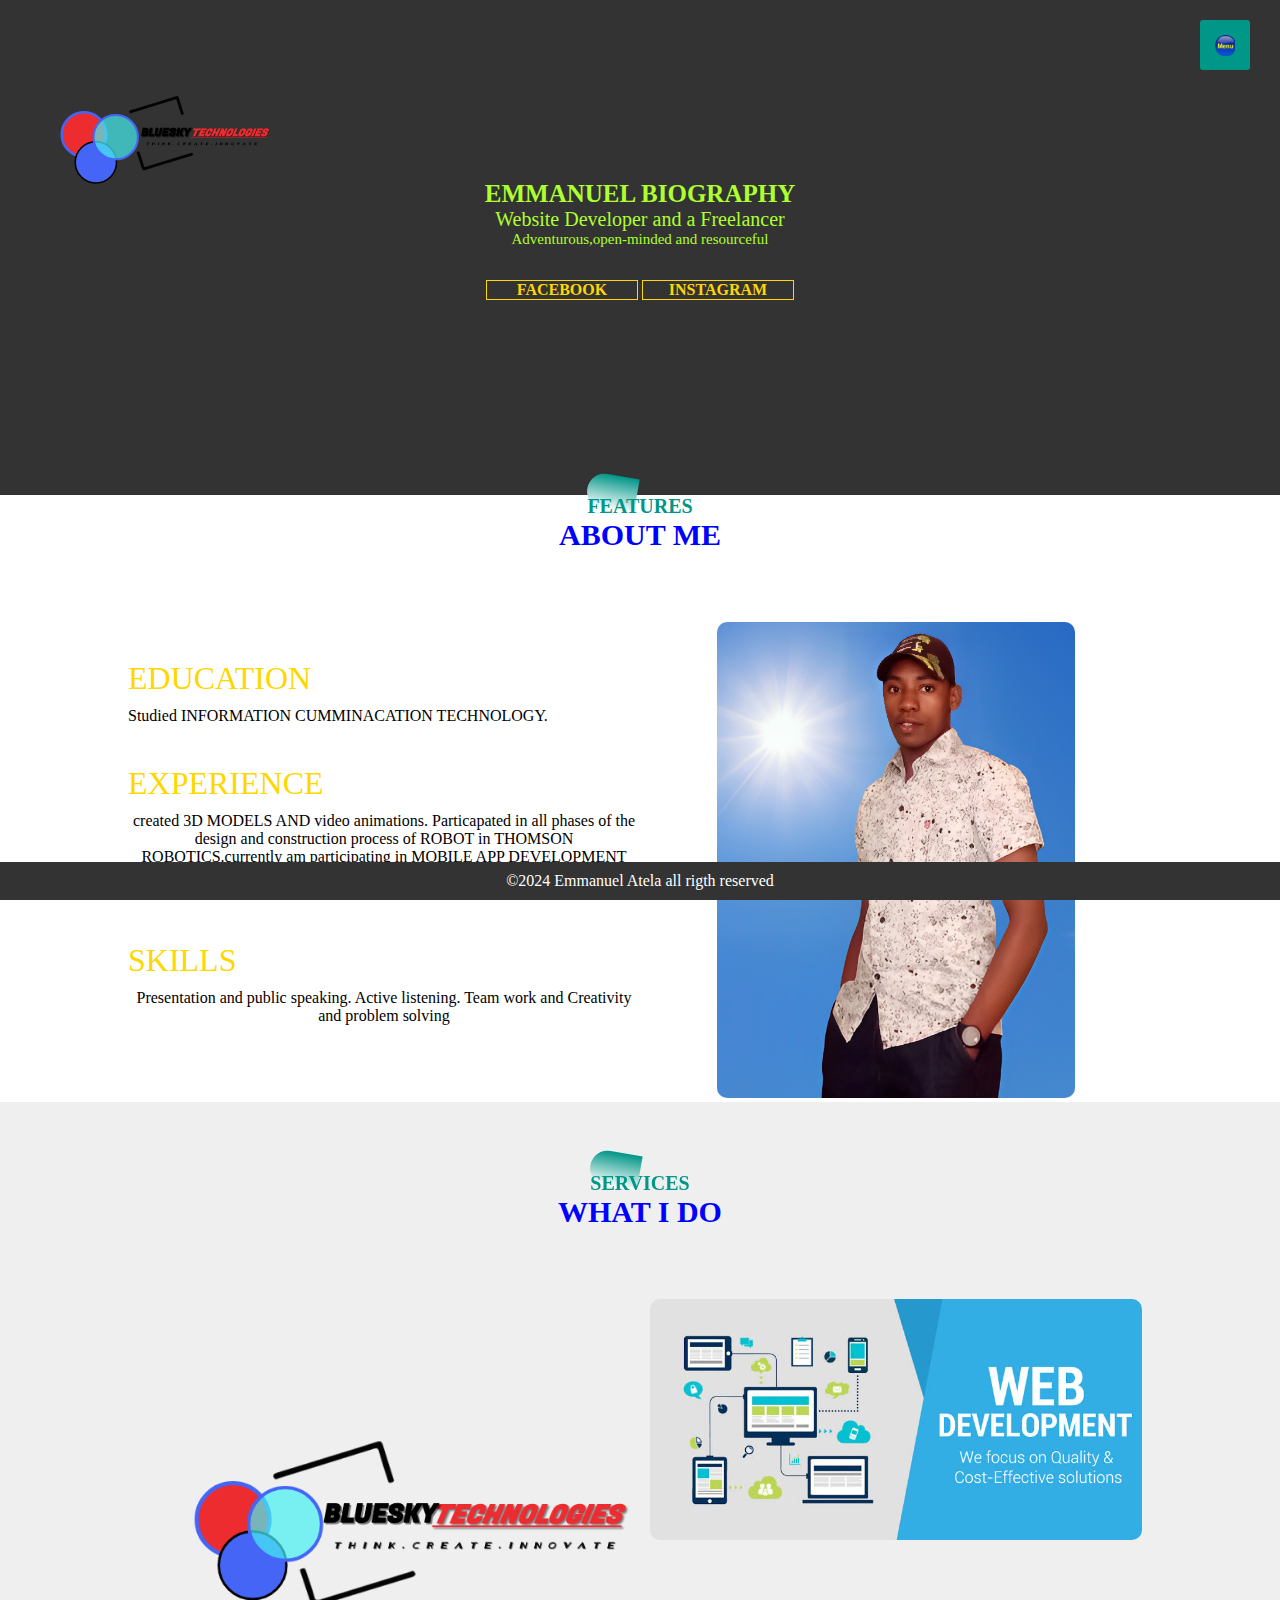
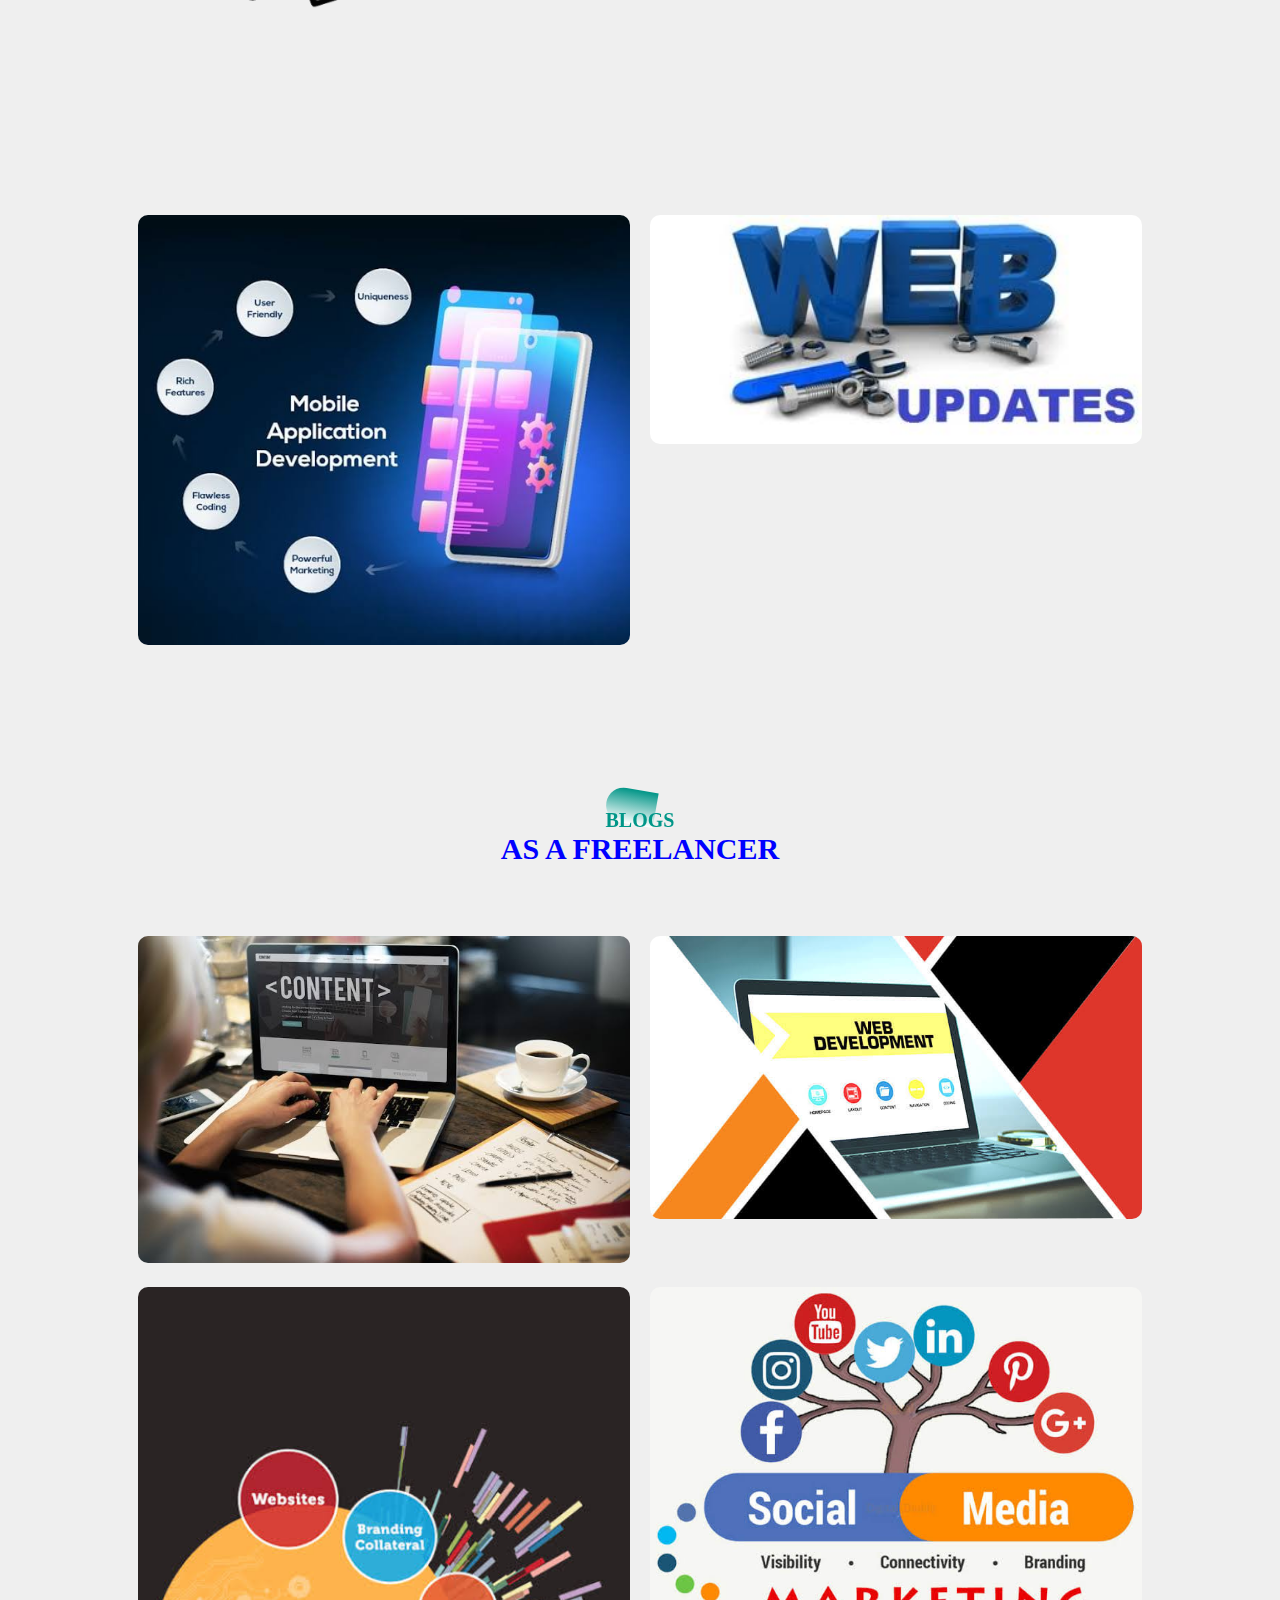
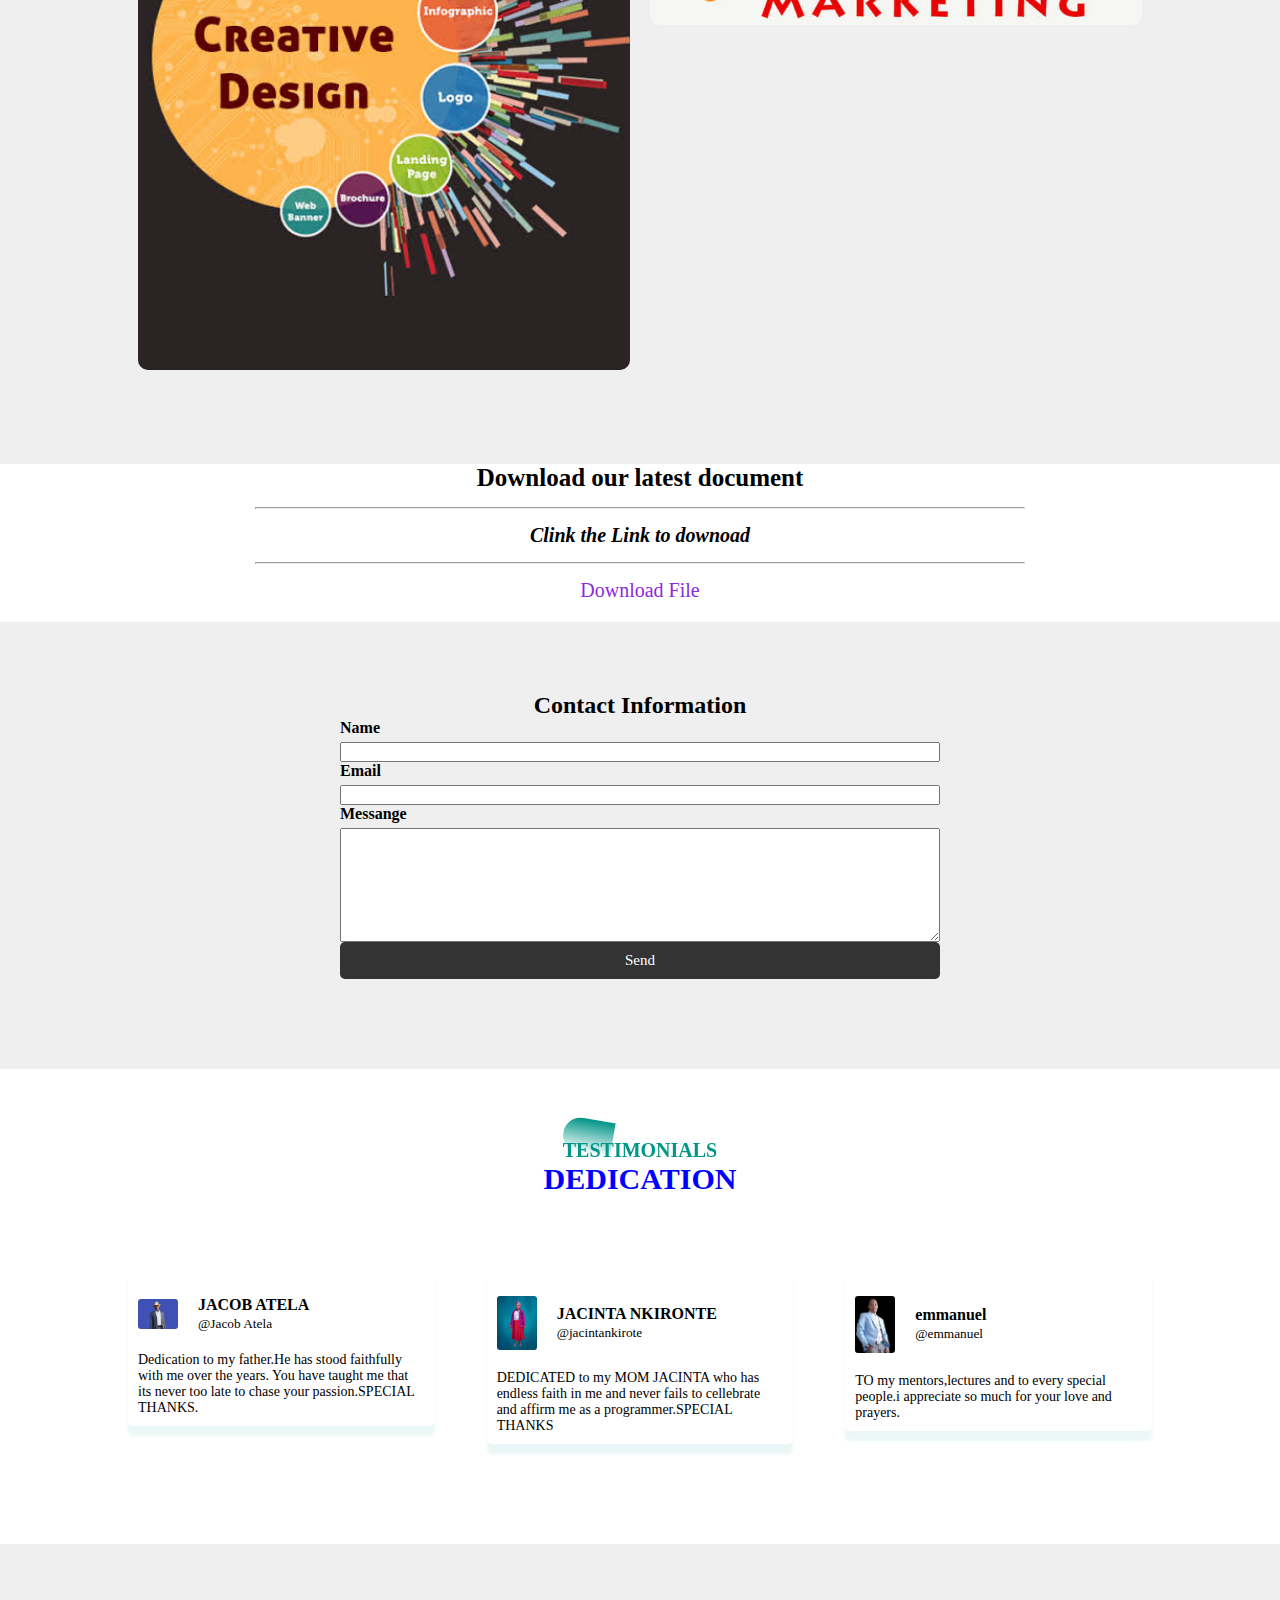
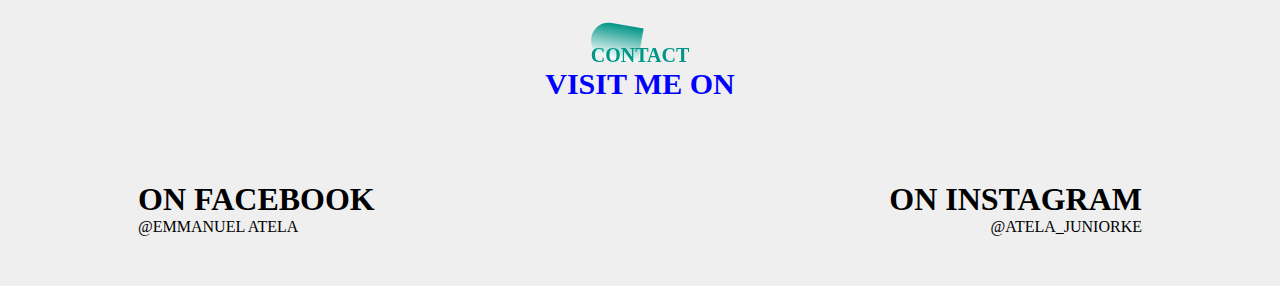
<file: index.html>
<!DOCTYPE html>
<html lang="en">
<head>
  <meta charset="UTF-8">
  <meta name="viewport" content="width=device-width, initial-scale=1.0">
  <meta name="description" content="welcome to official web page of Emmanuel Atela the C.E.O bluesky TECHNOLOGIES">
  <title>emmanuelmugambi.ac.ke</title>

  <link rel="preconnect" href="https://fonts.googleapis.com">
<link rel="preconnect" href="https://fonts.gstatic.com" crossorigin>
<link href="https://fonts.googleapis.com/css2?family=Poppins:ital,wght@0,100;0,200;0,300;0,400;0,500;0,600;0,700;0,800;0,900;1,100;1,200;1,300;1,400;1,500;1,600;1,700;1,800;1,900&family=Roboto:ital,wght@0,100;0,300;0,400;0,500;0,700;0,900;1,100;1,300;1,400;1,500;1,700;1,900&display=swap" rel="stylesheet">
  <link rel="stylesheet" href="styles.css">
</head>
<body>
  <section id="banner">
    <img src="images/blueskylogo.png" class="logo">
    <div class="banner-text">
      <h1>EMMANUEL BIOGRAPHY</h1>
      <h5>Website Developer and a Freelancer</h5>
      <p>Adventurous,open-minded and resourceful</p>
      <div class="banner-btn">
        <a href="https://www.facebook.com/jacob.junior.1238"><span></span>FACEBOOK</a>
        <a href="https://instagram.com/atela_juniorke?igshid=MzNlNGNkZWQ4Mg=="><span></span>INSTAGRAM</a>
      </div>
    </div>
</section>
<div id="sidenav">
  <nav>
    <ul>
      <li><a href="">HOME</a></li>
      <li><a href="    https://234bluesky.github.io/nuelcreation/index.html ">ABOUT</a></li>
      <li><a href="services.html">SERVICES</a></li>
      <li><a href="experience.html">EXPERIENCE</a></li>
        <li><a href="contact.html">CONTACT</a></ul>
    </ul>
  </nav>
</div>
<div id="menuBtn">
  <img src="images/menu.png" id="menu">
</div>


<section id="feature">
  <div class="title-text">
    <p>FEATURES</p>
    <h1>ABOUT ME</h1>
  </div>
<div class="feature-box">
  <div class="features">
    <h1>EDUCATION</h1>
    <div class="features-desc">
      <div class="features-icon">
        
      </div><i class="bi bi-archive-fill"></i>
      <div class="features-text">
        Studied INFORMATION CUMMINACATION TECHNOLOGY.
      </div>
    </div>
    <h1>EXPERIENCE</h1>
    <div class="features-desc">
      <div class="features-icon">
        
      </div><i class="bi bi-archive-fill"></i>
      <div class="features-text">
       created 3D MODELS AND video animations. 
        Particapated in all phases of the design and construction process of ROBOT in THOMSON ROBOTICS.currently  am participating in MOBILE APP DEVELOPMENT courtesy of BLUESKY TECHNOLOGIES.<br>The C.E.O  of BLUESKY TECHNOLOGIES<br/>
      </div>
    </div>
    <h1>SKILLS</h1>
    <div class="features-desc">
      <div class="features-icon">
        
      </div><i class="bi bi-archive-fill"></i>
      <div class="features-text">
        Presentation and public speaking.  Active listening.  Team work and Creativity and problem solving
      </div>
    </div>
  </div>   
<div class="features-img">
  <img src="images/me.png">
</div>
</div>
</section>



<section id="service">
  <div class="title-text">
    <p>SERVICES</p>
    <h1>WHAT  I  DO</h1>
  </div>
  <div class="service-box">
    <div class="single-service">
      <img src="images/bluesky.png">
      <div class="overlay"></div>
      <div class="service-desc">
        <h3>MOBILE APP DEVELOPMENT</h3>
        <hr>
        <p>Create,modify, and test code in software that simplifies development</p>
      </div>
    </div>
    <div class="single-service">
      <img src="images/webdev.jpeg">
      <div class="overlay"></div>
      <div class="service-desc">
        <h3>web development</h3>
        <hr>
        <p>I DESIGN, DEVELOP business websites and any other website as instructed by client</p>
      </div>
    </div>
    <div class="single-service">
      <img src="images/appdev.jpeg">
      <div class="overlay"></div>
      <div class="service-desc">
        <h3>MOBILE APP DEVELOPMENT</h3>
        <hr>
        <p>I design, code and develop mobile application</p>
      </div>
    </div>
    <div class="single-service">
      <img src="images/webupdate.jpeg">
      <div class="overlay"></div>
      <div class="service-desc">
        <h3>UPDATING</h3>
        <hr>
        <p>I update and expand existing programs.Test programs for errors and fix the faulty lines of a COMPUTER CODE</p>
      </div>
    </div>
  </div>
</section>






<section id="blogs">
    <div class="title-text">
      <p>BLOGS</p>
      <h1>AS A FREELANCER</h1>
    </div>
    <div class="blogs-box">
      <div class="blogs-service">
        <img src="blogs/content.jpeg">
        <div class="overlay"></div>
        <div class="blogs-desc">
          <h3>Writing and Contect Creation</h3>
          <hr>
          <p>Content Writing,copy writing.Technical writing,Editing and proofwriting and Gostwriting</p>
        </div>
      </div>
      <div class="blogs-service">
        <img src="blogs/webdevelopment.jpeg">
        <div class="overlay"></div>
        <div class="blogs-desc">
          <h3>Technology and Development</h3>
          <hr>
          <p>Web development,Virtual Assistant</p>
        </div>
      </div>
      <div class="blogs-service">
        <img src="blogs/creative.jpeg">
        <div class="overlay"></div>
        <div class="blogs-desc">
          <h3>Creative and Design</h3>
          <hr>
          <p>Doing Graphic designing,Web designing and Video Editing</p>
        </div>
      </div>
      <div class="blogs-service">
        <img src="blogs/social media.jpeg">
        <div class="overlay"></div>
        <div class="blogs-desc">
          <h3>Marketing and Social Media</h3>
          <hr>
          <p>Contect Marketing,Digital Marketing,S.E.O and Social Media Management</p>
        </div>
      </div>
    </div>
  </section>
<section id="get-doc">
    <div class="doc-title">
        <h1>Download our latest document</h1>
        <hr>
        <p> <i>Clink the Link to downoad</i></p>
        <hr>
        <a class="download-button" href="images/LIFE OF LIMITELESS POSSIBILITIES.pdf">Download File</a>
    </div>
</section>

<section id="contact">
    <h2>Contact Information</h2>
    <form id="contact-form">
        <label for="Name">Name</label>
        <input type="text"  id="Name" name="required">
    
        <label for="Email">Email</label>
        <input type="email"  id="Email" name="required">
    
        <label for="messange">Messange</label>
       <textarea id="messange" name="message" rows="7"required></textarea>
       <button type="submit">Send</button>
    </form>
    <p id="response-message"></p>
    </section>



<section id="testimonial">
  <div class="title-text">
    <p>TESTIMONIALS</p>
    <h1>DEDICATION</h1>
  </div>
  <div class="testimonial-raw">
    <div class="testimonial-col">
      <div class="user">
        <img src="images/dad (1).png">
        <div class="user-info">
          <h4>JACOB ATELA</h4>
          <small>@Jacob Atela</small>
        </div>
      </div>
      <p>Dedication to my father.He has stood faithfully with me over the years.
        You have taught me that its never too late to chase your passion.SPECIAL THANKS.
      </p>
    </div>
    <div class="testimonial-col">
      <div class="user">
        <img src="mom.png">
        <div class="user-info">
          <h4>JACINTA NKIRONTE</h4>
          <small>@jacintankirote</small>
        </div>
      </div>
      <p>DEDICATED to my MOM JACINTA who has endless faith in me and never fails to cellebrate
        and affirm me as a programmer.SPECIAL THANKS
      </p>
    </div>
    <div class="testimonial-col">
      <div class="user">
        <img src="images/banner.png">
        <div class="user-info">
          <h4>emmanuel</h4>
          <small>@emmanuel</small>
        </div>
      </div>
      <p>TO my mentors,lectures and to every special people.i appreciate so much
        for your love and prayers.
      </p>
    </div>
  </div>
</section>
<section id="footer">
<div class="title-text">
  <p>CONTACT</p>
  <h1>VISIT ME ON</h1>
</div>
<div class="footer-raw">
  <div class="footer-left">
    <h1>ON FACEBOOK</h1>
    <p>@EMMANUEL ATELA</p>
  </div>
  <div class="footer-right">
    <h1>ON INSTAGRAM</h1>
    <p>@ATELA_JUNIORKE</p>
  </div>
</div>
</section>

<footer>
    <p>&copy;2024 Emmanuel Atela all rigth reserved</p>
</footer>



  <script>
    var menuBtn =document.getElementById("menuBtn")
    var sidenav =document.getElementById("sidenav")
    var menu =document.getElementById("menu")
    sidenav.style.right = "-250px";
    menuBtn.onclick =function(){
      if (sidenav.style.right=="-250px"){
        sidenav.style.right="0";
      }
      else{
        sidenav.style.right ="-250px";
      }
        
      }


  </script>
</body>
</html>
</file>
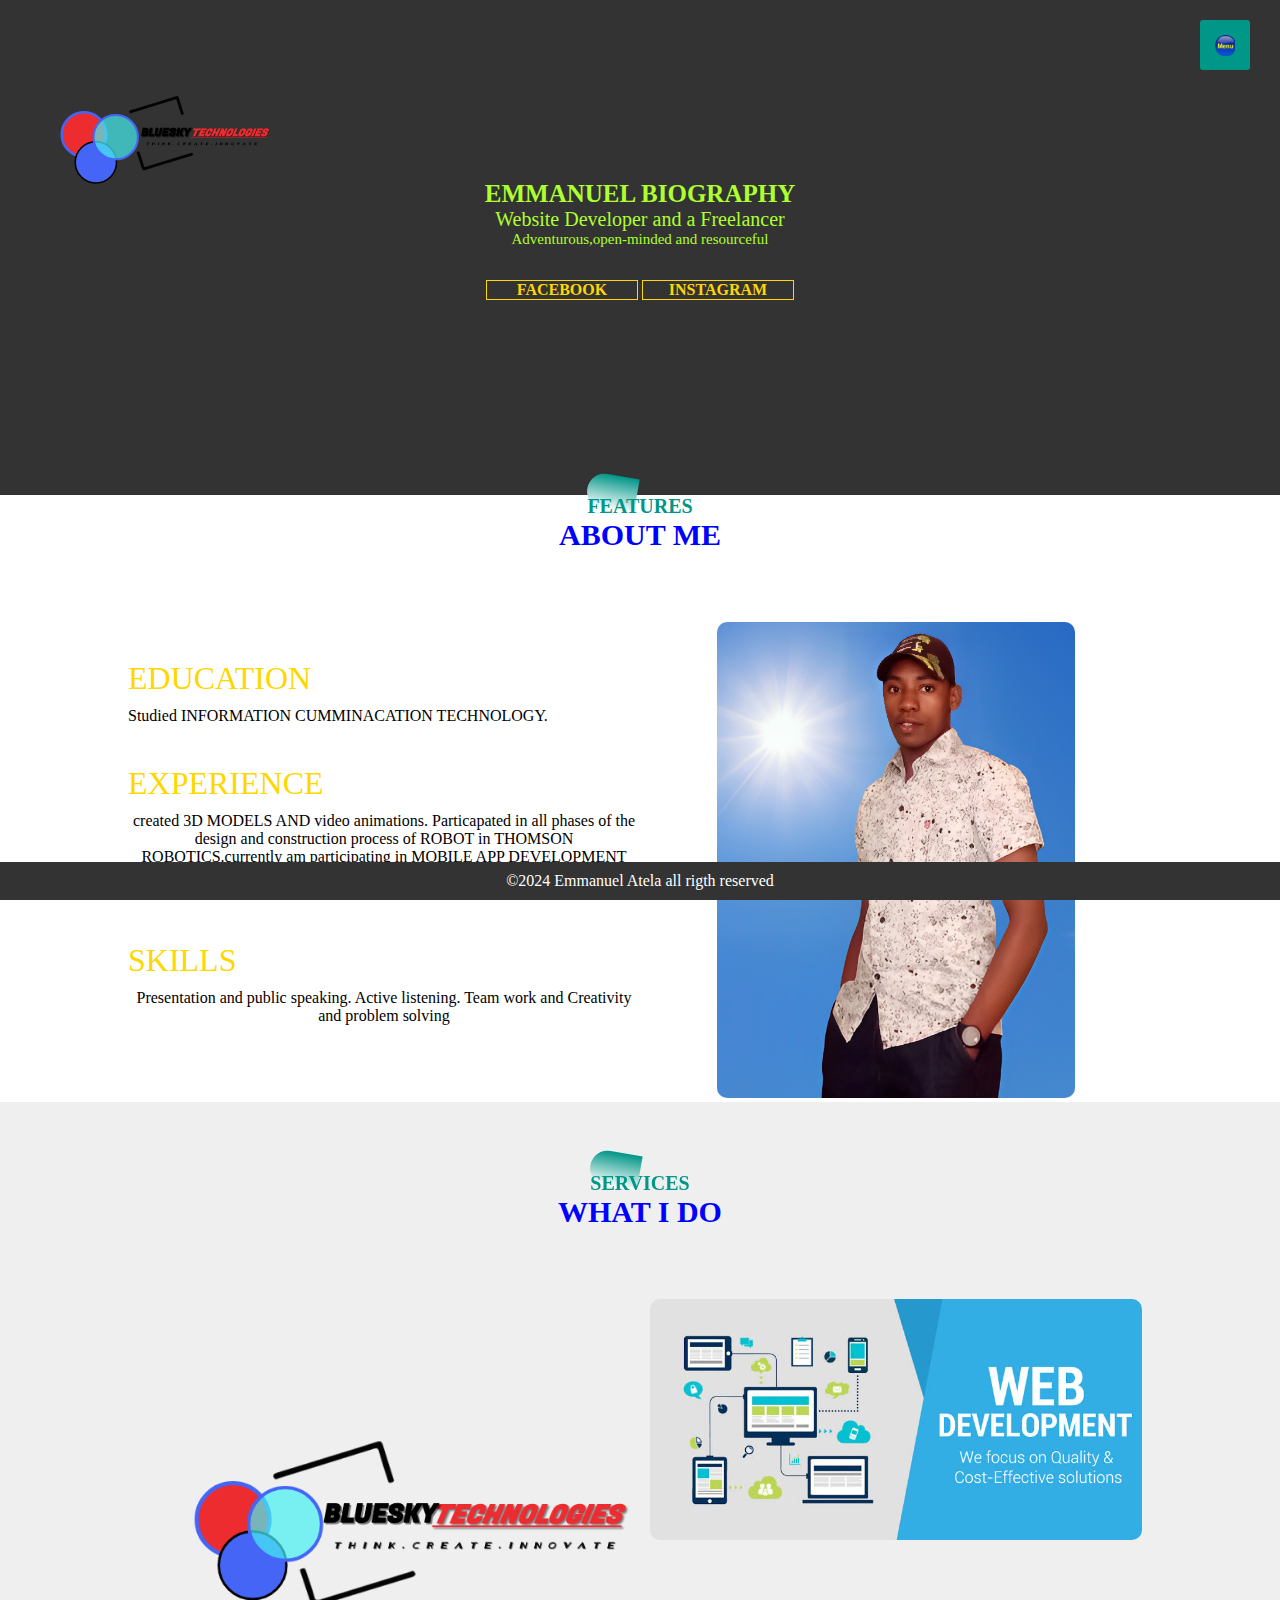
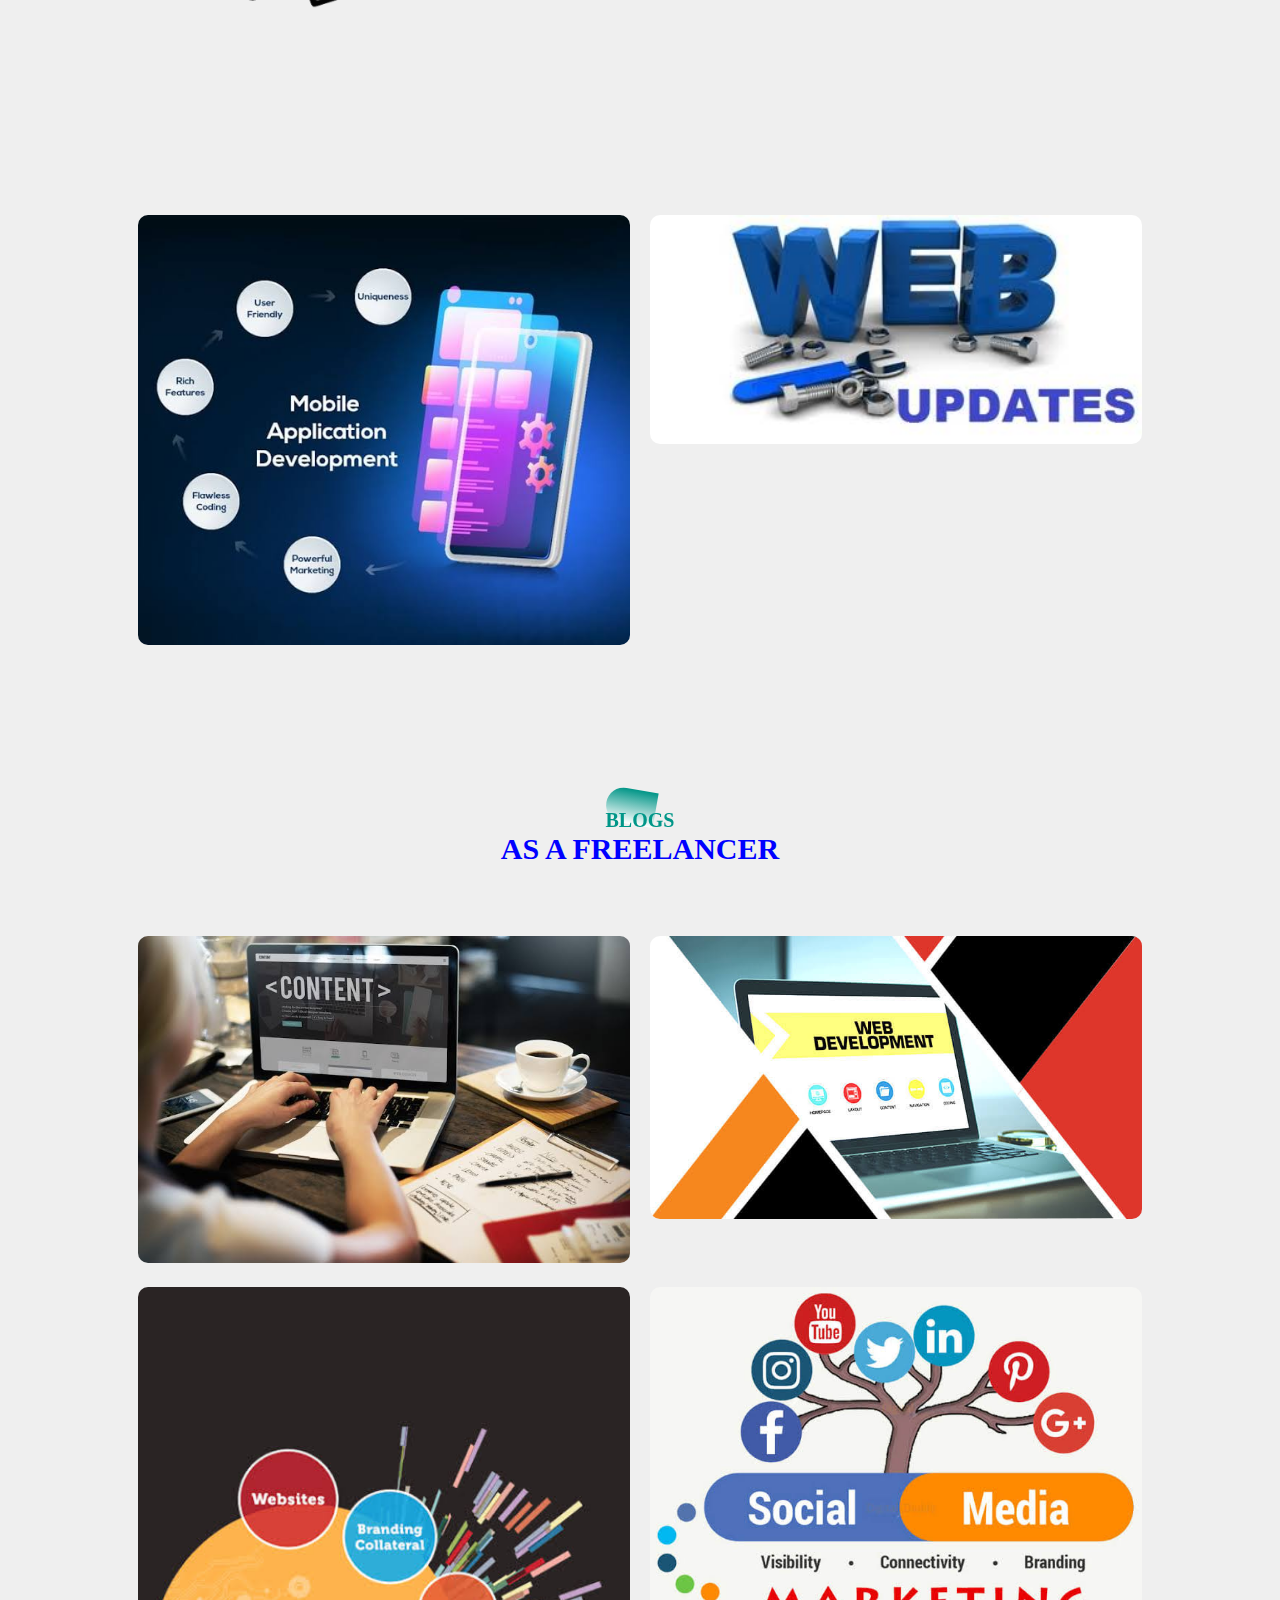
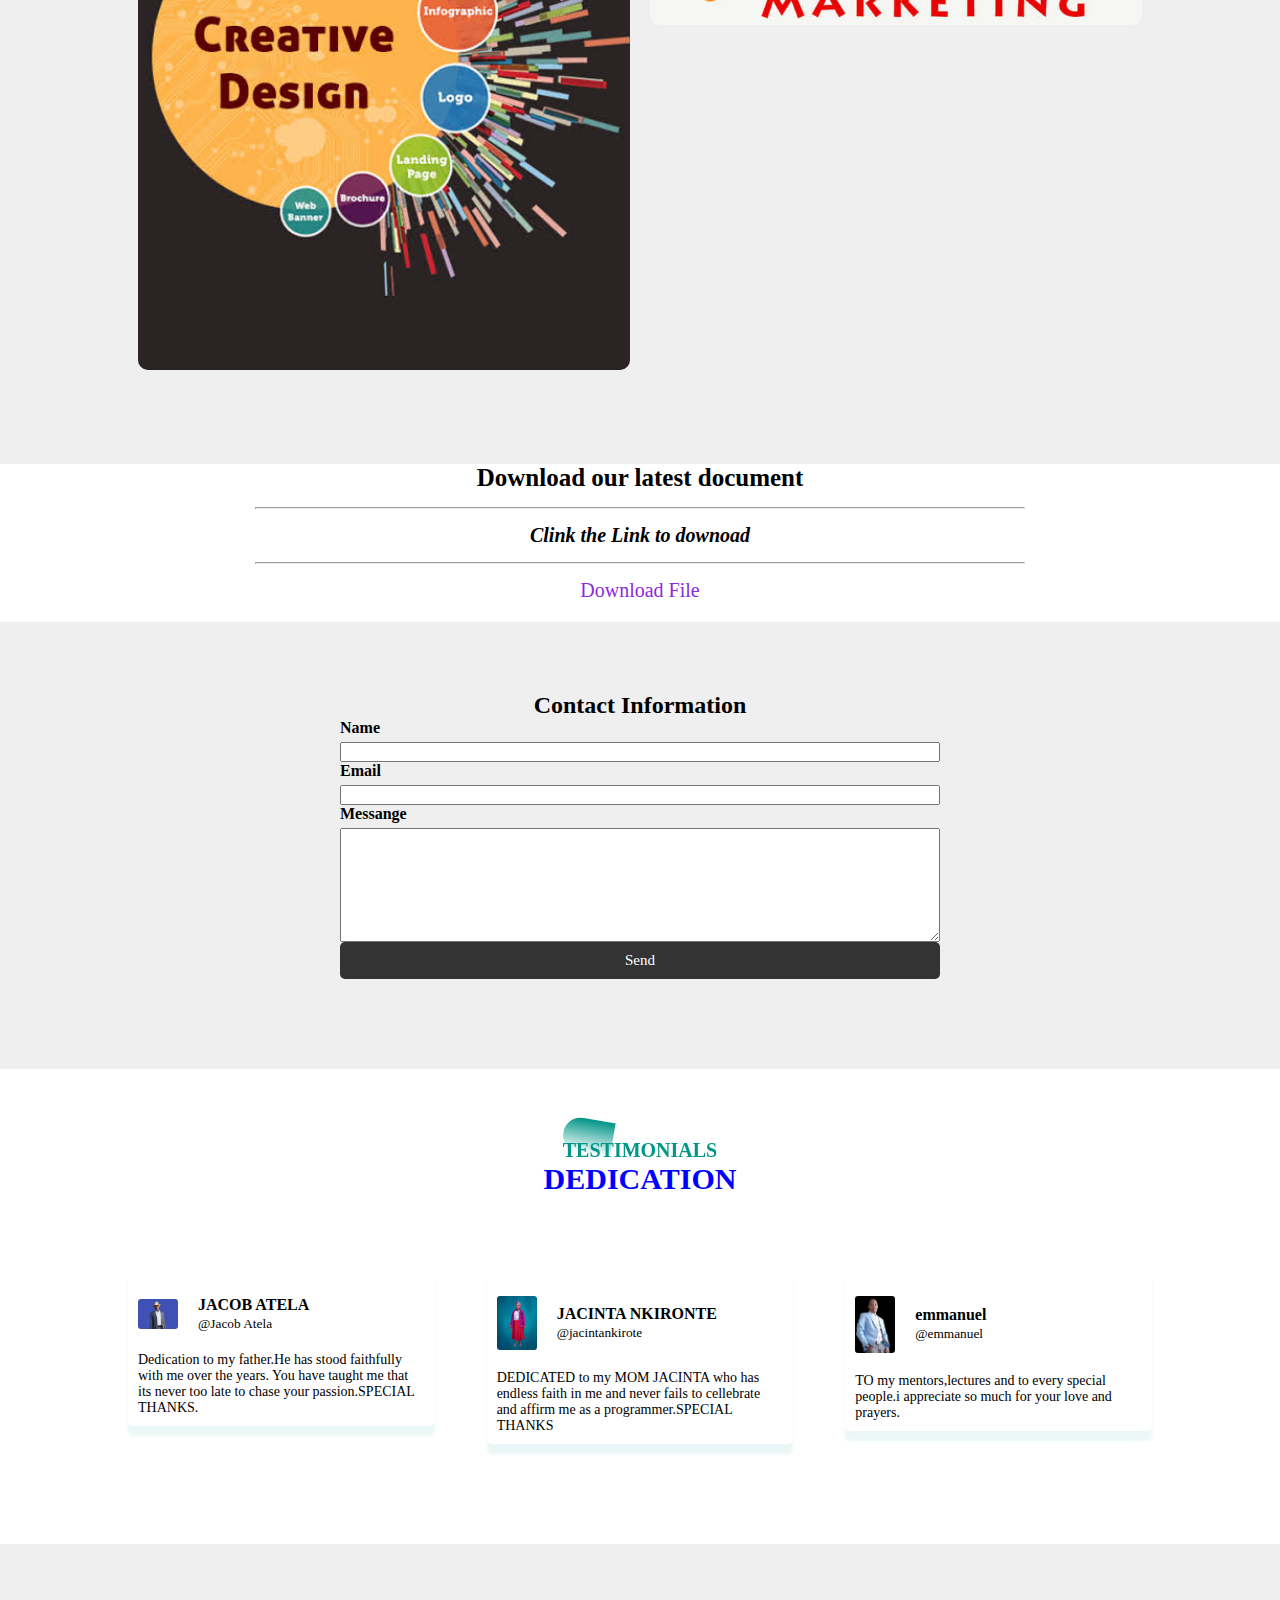
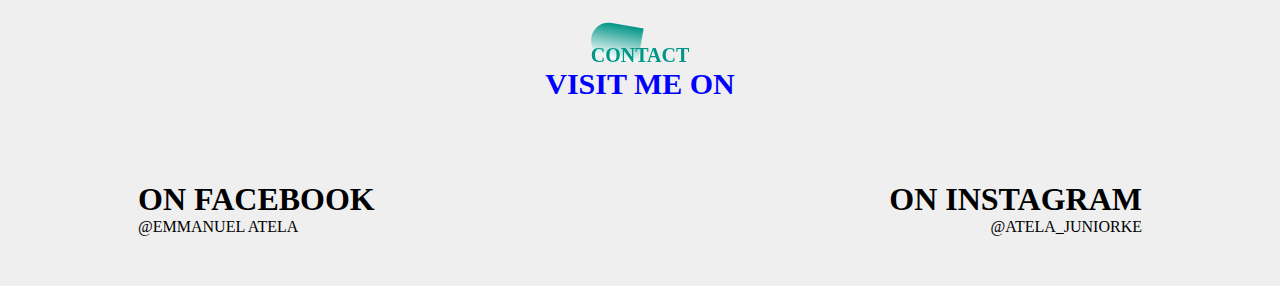
<file: home/index.html>
<!DOCTYPE html>
<html lang="en">
<head>
  <meta charset="UTF-8">
  <meta name="viewport" content="width=device-width, initial-scale=1.0">
  <meta name="description" content="welcome to official web page of Emmanuel Atela the C.E.O bluesky TECHNOLOGIES">
  <title>emmanuelmugambi.ac.ke</title>

  <link rel="preconnect" href="https://fonts.googleapis.com">
<link rel="preconnect" href="https://fonts.gstatic.com" crossorigin>
<link href="https://fonts.googleapis.com/css2?family=Poppins:ital,wght@0,100;0,200;0,300;0,400;0,500;0,600;0,700;0,800;0,900;1,100;1,200;1,300;1,400;1,500;1,600;1,700;1,800;1,900&family=Roboto:ital,wght@0,100;0,300;0,400;0,500;0,700;0,900;1,100;1,300;1,400;1,500;1,700;1,900&display=swap" rel="stylesheet">
  <link rel="stylesheet" href="styles.css">
</head>
<body>
  <section id="banner">
    <img src="images/blueskylogo.png" class="logo">
    <div class="banner-text">
      <h1>EMMANUEL BIOGRAPHY</h1>
      <h5>Website Developer and a Freelancer</h5>
      <p>Adventurous,open-minded and resourceful</p>
      <div class="banner-btn">
        <a href="https://www.facebook.com/jacob.junior.1238"><span></span>FACEBOOK</a>
        <a href="https://instagram.com/atela_juniorke?igshid=MzNlNGNkZWQ4Mg=="><span></span>INSTAGRAM</a>
      </div>
    </div>
</section>
<div id="sidenav">
  <nav>
    <ul>
      <li><a href="images/Home.png">HOME</a></li>
      <li><a href="../about/about.html">ABOUT</a></li>
      <li><a href="../services/services.html">SERVICES</a></li>
      <li><a href="../experience/experience.html">EXPERIENCE</a></li>
        <li><a href="../contact/contact.html">CONTACT</a></ul>
    </ul>
  </nav>
</div>
<div id="menuBtn">
  <img src="images/menu.png" id="menu">
</div>


<section id="feature">
  <div class="title-text">
    <p>FEATURES</p>
    <h1>ABOUT ME</h1>
  </div>
<div class="feature-box">
  <div class="features">
    <h1>EDUCATION</h1>
    <div class="features-desc">
      <div class="features-icon">
        
      </div><i class="bi bi-archive-fill"></i>
      <div class="features-text">
        Studied INFORMATION CUMMINACATION TECHNOLOGY.
      </div>
    </div>
    <h1>EXPERIENCE</h1>
    <div class="features-desc">
      <div class="features-icon">
        
      </div><i class="bi bi-archive-fill"></i>
      <div class="features-text">
       created 3D MODELS AND video animations. 
        Particapated in all phases of the design and construction process of ROBOT in THOMSON ROBOTICS.currently  am participating in MOBILE APP DEVELOPMENT courtesy of BLUESKY TECHNOLOGIES.<br>The C.E.O  of BLUESKY TECHNOLOGIES<br/>
      </div>
    </div>
    <h1>SKILLS</h1>
    <div class="features-desc">
      <div class="features-icon">
        
      </div><i class="bi bi-archive-fill"></i>
      <div class="features-text">
        Presentation and public speaking.  Active listening.  Team work and Creativity and problem solving
      </div>
    </div>
  </div>   
<div class="features-img">
  <img src="images/me.png">
</div>
</div>
</section>



<section id="service">
  <div class="title-text">
    <p>SERVICES</p>
    <h1>WHAT  I  DO</h1>
  </div>
  <div class="service-box">
    <div class="single-service">
      <img src="images/bluesky.png">
      <div class="overlay"></div>
      <div class="service-desc">
        <h3>MOBILE APP DEVELOPMENT</h3>
        <hr>
        <p>Create,modify, and test code in software that simplifies development</p>
      </div>
    </div>
    <div class="single-service">
      <img src="images/webdev.jpeg">
      <div class="overlay"></div>
      <div class="service-desc">
        <h3>web development</h3>
        <hr>
        <p>I DESIGN, DEVELOP business websites and any other website as instructed by client</p>
      </div>
    </div>
    <div class="single-service">
      <img src="images/appdev.jpeg">
      <div class="overlay"></div>
      <div class="service-desc">
        <h3>MOBILE APP DEVELOPMENT</h3>
        <hr>
        <p>I design, code and develop mobile application</p>
      </div>
    </div>
    <div class="single-service">
      <img src="images/webupdate.jpeg">
      <div class="overlay"></div>
      <div class="service-desc">
        <h3>UPDATING</h3>
        <hr>
        <p>I update and expand existing programs.Test programs for errors and fix the faulty lines of a COMPUTER CODE</p>
      </div>
    </div>
  </div>
</section>






<section id="blogs">
    <div class="title-text">
      <p>BLOGS</p>
      <h1>AS A FREELANCER</h1>
    </div>
    <div class="blogs-box">
      <div class="blogs-service">
        <img src="blogs/content.jpeg">
        <div class="overlay"></div>
        <div class="blogs-desc">
          <h3>Writing and Contect Creation</h3>
          <hr>
          <p>Content Writing,copy writing.Technical writing,Editing and proofwriting and Gostwriting</p>
        </div>
      </div>
      <div class="blogs-service">
        <img src="blogs/webdevelopment.jpeg">
        <div class="overlay"></div>
        <div class="blogs-desc">
          <h3>Technology and Development</h3>
          <hr>
          <p>Web development,Virtual Assistant</p>
        </div>
      </div>
      <div class="blogs-service">
        <img src="blogs/creative.jpeg">
        <div class="overlay"></div>
        <div class="blogs-desc">
          <h3>Creative and Design</h3>
          <hr>
          <p>Doing Graphic designing,Web designing and Video Editing</p>
        </div>
      </div>
      <div class="blogs-service">
        <img src="blogs/social media.jpeg">
        <div class="overlay"></div>
        <div class="blogs-desc">
          <h3>Marketing and Social Media</h3>
          <hr>
          <p>Contect Marketing,Digital Marketing,S.E.O and Social Media Management</p>
        </div>
      </div>
    </div>
  </section>
<section id="get-doc">
    <div class="doc-title">
        <h1>Download our latest document</h1>
        <hr>
        <p> <i>Clink the Link to downoad</i></p>
        <hr>
        <a class="download-button" href="images/LIFE OF LIMITELESS POSSIBILITIES.pdf">Download File</a>
    </div>
</section>

<section id="contact">
    <h2>Contact Information</h2>
    <form id="contact-form">
        <label for="Name">Name</label>
        <input type="text"  id="Name" name="required">
    
        <label for="Email">Email</label>
        <input type="email"  id="Email" name="required">
    
        <label for="messange">Messange</label>
       <textarea id="messange" name="message" rows="7"required></textarea>
       <button type="submit">Send</button>
    </form>
    <p id="response-message"></p>
    </section>



<section id="testimonial">
  <div class="title-text">
    <p>TESTIMONIALS</p>
    <h1>DEDICATION</h1>
  </div>
  <div class="testimonial-raw">
    <div class="testimonial-col">
      <div class="user">
        <img src="images/dad (1).png">
        <div class="user-info">
          <h4>JACOB ATELA</h4>
          <small>@Jacob Atela</small>
        </div>
      </div>
      <p>Dedication to my father.He has stood faithfully with me over the years.
        You have taught me that its never too late to chase your passion.SPECIAL THANKS.
      </p>
    </div>
    <div class="testimonial-col">
      <div class="user">
        <img src="mom.png">
        <div class="user-info">
          <h4>JACINTA NKIRONTE</h4>
          <small>@jacintankirote</small>
        </div>
      </div>
      <p>DEDICATED to my MOM JACINTA who has endless faith in me and never fails to cellebrate
        and affirm me as a programmer.SPECIAL THANKS
      </p>
    </div>
    <div class="testimonial-col">
      <div class="user">
        <img src="images/banner.png">
        <div class="user-info">
          <h4>emmanuel</h4>
          <small>@emmanuel</small>
        </div>
      </div>
      <p>TO my mentors,lectures and to every special people.i appreciate so much
        for your love and prayers.
      </p>
    </div>
  </div>
</section>
<section id="footer">
<div class="title-text">
  <p>CONTACT</p>
  <h1>VISIT ME ON</h1>
</div>
<div class="footer-raw">
  <div class="footer-left">
    <h1>ON FACEBOOK</h1>
    <p>@EMMANUEL ATELA</p>
  </div>
  <div class="footer-right">
    <h1>ON INSTAGRAM</h1>
    <p>@ATELA_JUNIORKE</p>
  </div>
</div>
</section>

<footer>
    <p>&copy;2024 Emmanuel Atela all rigth reserved</p>
</footer>



  <script>
    var menuBtn =document.getElementById("menuBtn")
    var sidenav =document.getElementById("sidenav")
    var menu =document.getElementById("menu")
    sidenav.style.right = "-250px";
    menuBtn.onclick =function(){
      if (sidenav.style.right=="-250px"){
        sidenav.style.right="0";
      }
      else{
        sidenav.style.right ="-250px";
      }
        
      }


  </script>
</body>
</html>
</file>
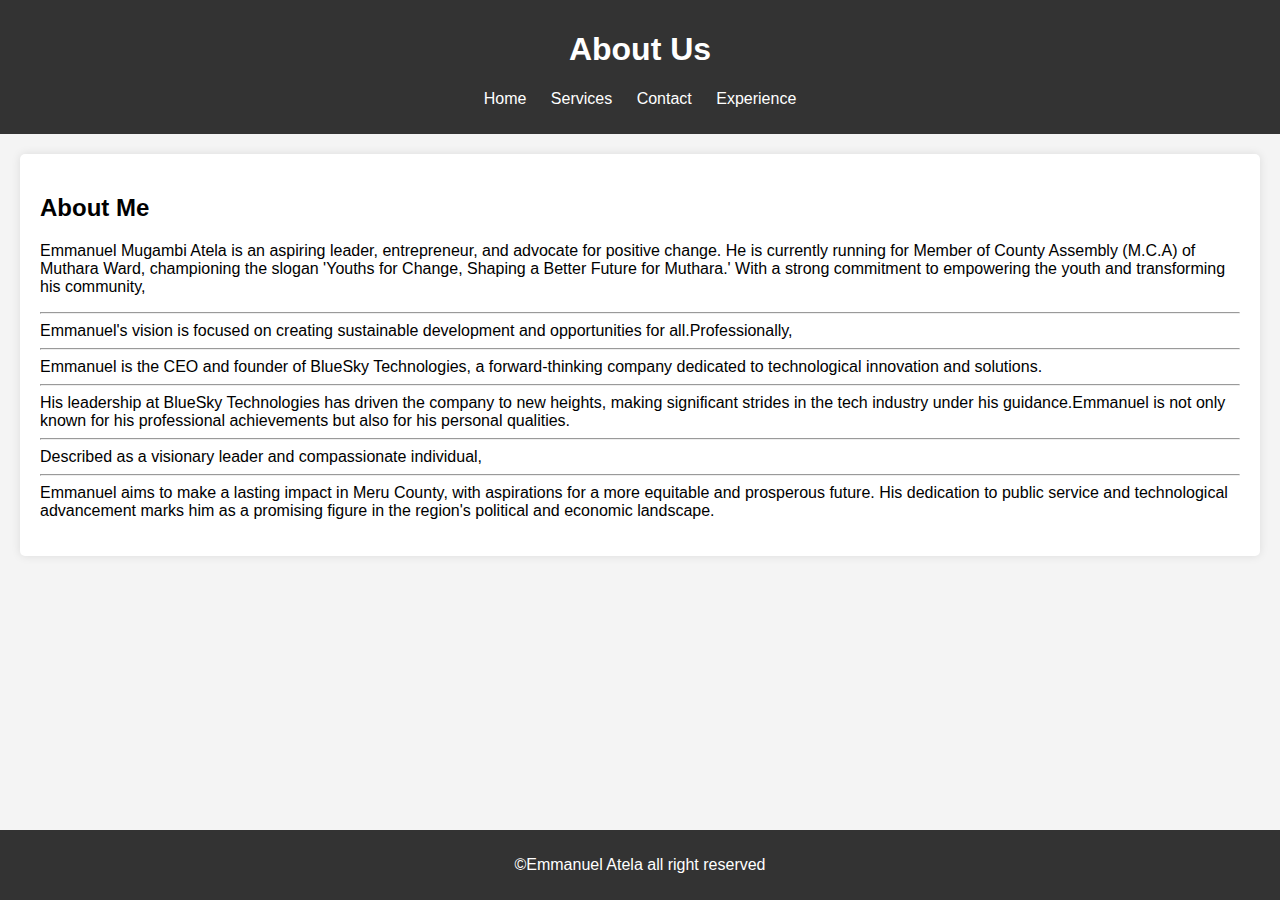
<file: about.html>
<!DOCTYPE html>
<html lang="en">
<head>
    <meta charset="UTF-8">
    <meta name="viewport" content="width=device-width, initial-scale=1.0">
    <title>About - News Website</title>
    <link rel="stylesheet" href="abt.css">
</head>
<body>
    <header>
        <h1>About Us</h1>
        <nav>
            <ul>
                <li><a href="../home/index.html">Home</a></li>
                <li><a href="../services/services.html">Services</a></li>
                <li><a href="../contact/contact.html">Contact</a></li>
                <li><a href="../experience/experience.html">Experience</a></li>
               
            </ul>
        </nav>
    </header>

    <main>
        <section id="about">
            <h2>About Me</h2>
            <p>Emmanuel Mugambi Atela is an aspiring leader, entrepreneur, and advocate for positive change.
                He is currently running for Member of County Assembly (M.C.A) of Muthara Ward, championing the slogan 'Youths for Change, 
                Shaping a Better Future for Muthara.' With a strong commitment to empowering the youth and transforming his community,

               <hr>  Emmanuel's vision is focused on creating sustainable development and opportunities for all.Professionally,
                 <hr> Emmanuel is the CEO and founder of BlueSky Technologies, a forward-thinking company dedicated to technological
                   innovation and solutions. 
                   <hr>His leadership at BlueSky Technologies has driven the company to new heights, making 
                   significant strides in the tech industry under his guidance.Emmanuel is not only known for his professional
                    achievements but also for his personal qualities.
                    <hr> Described as a visionary leader and compassionate individual,
                    <hr> Emmanuel aims to make a lasting impact
                       in Meru County, with aspirations for a more equitable and prosperous future. His dedication to public service and 
                       technological advancement marks him as a promising figure in the region's political and economic landscape.</p>
        </section>
    </main>

    <footer>
        <p>&copy;Emmanuel Atela all right reserved</p>
    </footer>
</body>
</html>
</file>
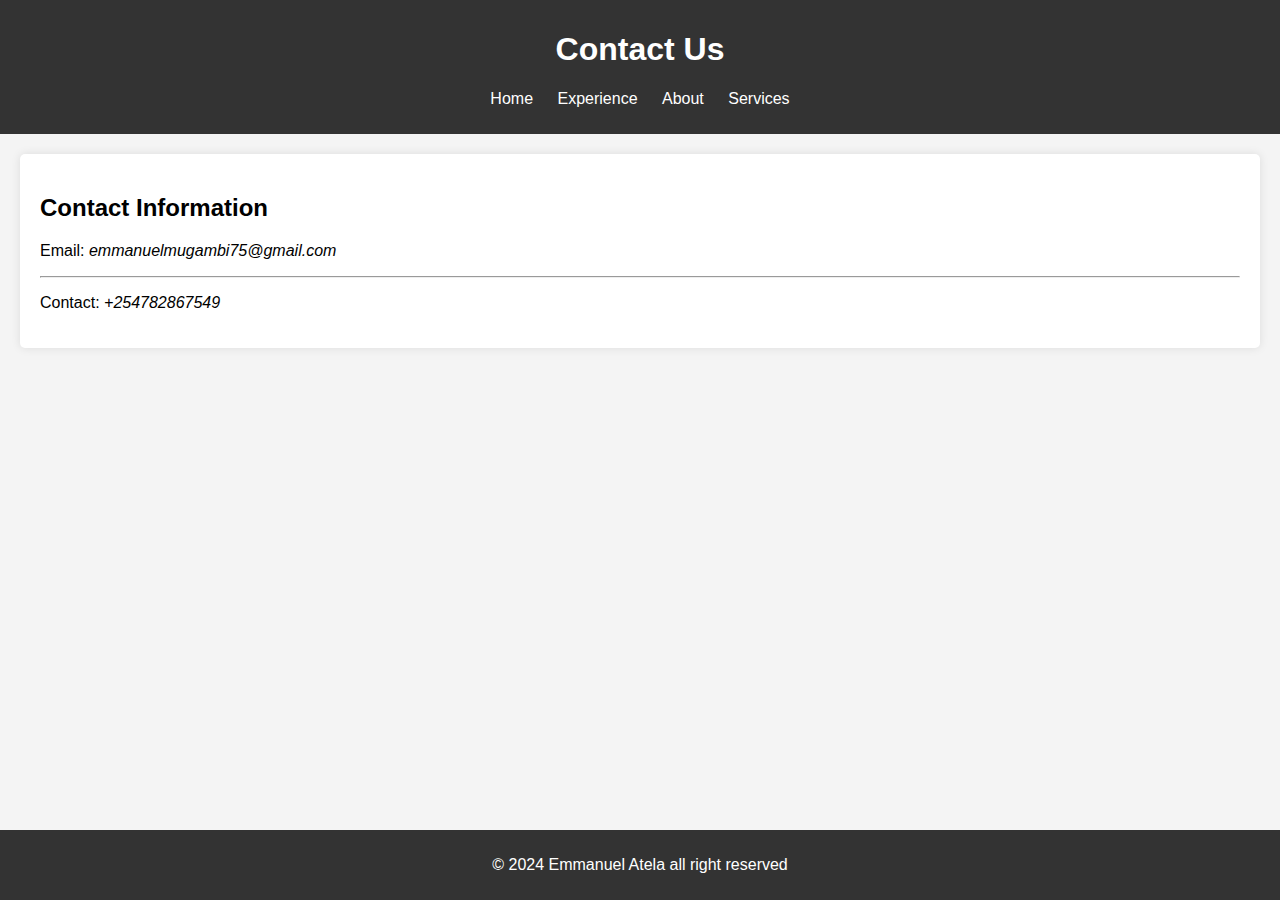
<file: contact.html>
<!DOCTYPE html>
<html lang="en">
<head>
    <meta charset="UTF-8">
    <meta name="viewport" content="width=device-width, initial-scale=1.0">
    <title>Contact - News Website</title>
    <link rel="stylesheet" href="contact.css">
</head>
<body>
    <header>
        <h1>Contact Us</h1>
        <nav>
            <ul>
                <li><a href="../home/index.html">Home</a></li>
                <li><a href="../experience/experience.html">Experience</a></li>
                <li><a href="../about/about.html">About</a></li>
                <li><a href="../services/services.html">Services</a></li>
        
        
            </ul>
        </nav>
    </header>

    <main>
        <section id="contact">
            <h2>Contact Information</h2>
            <p>Email: <i>emmanuelmugambi75@gmail.com</i></p>
            <hr>
            <P>Contact: <i> +254782867549 </i></P>
        </section>
    </main>

    <footer>
        <p>&copy; 2024 Emmanuel Atela all right reserved</p>
    </footer>
</body>
</html>
</file>
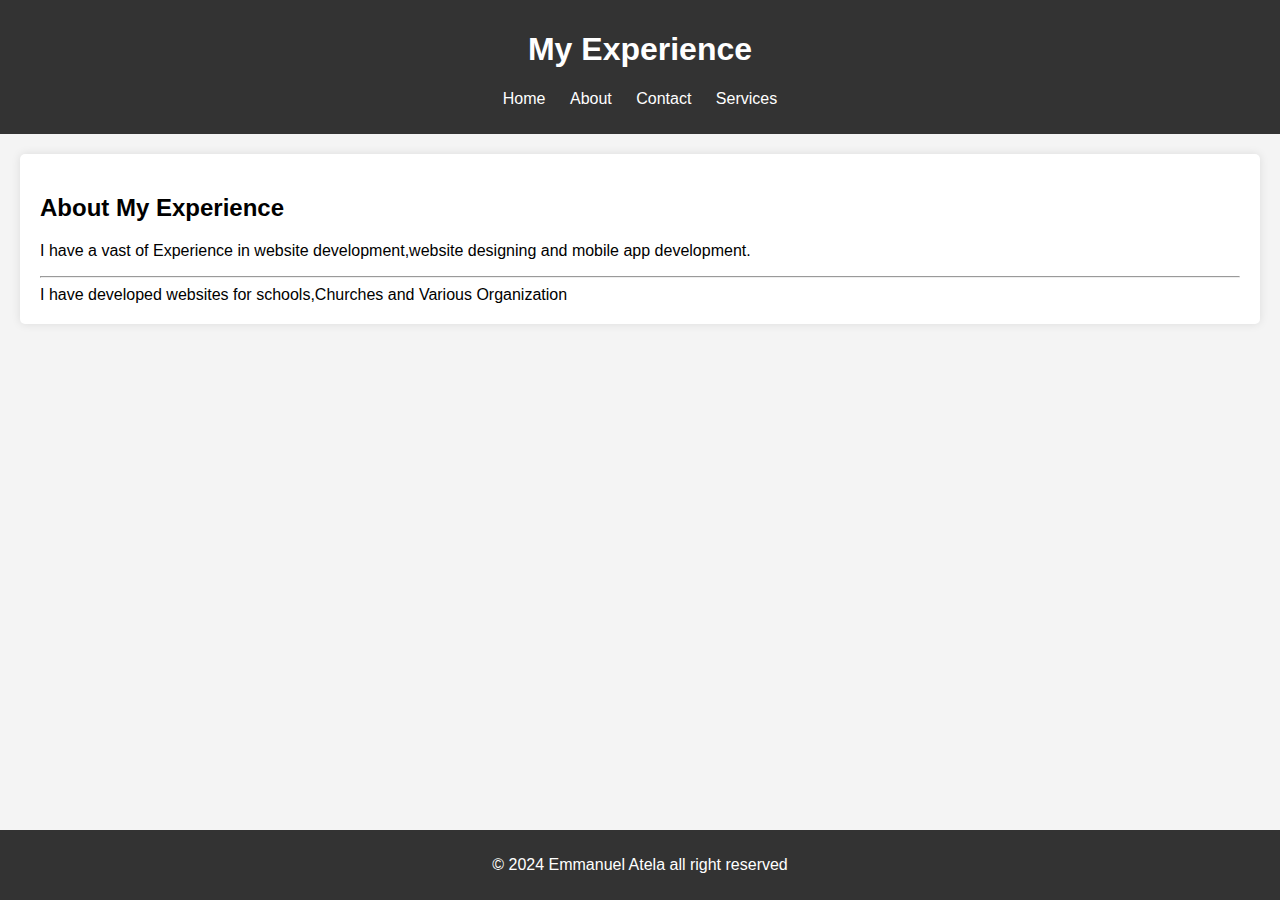
<file: experience.html>
<!DOCTYPE html>
<html lang="en">
<head>
    <meta charset="UTF-8">
    <meta name="viewport" content="width=device-width, initial-scale=1.0">
    <title>Experience</title>
    <link rel="stylesheet" href="expe.css">
</head>
<body>
    <header>
        <h1>My Experience</h1>
        <nav>
            <ul>
                <li><a href="../home/index.html">Home</a></li>
                <li><a href="../about/about.html">About</a></li>
                <li><a href="../contact/contact.html">Contact</a></li>
                <li><a href="../services/services.html">Services</a></li>
        
            </ul>
        </nav>
    </header>

    <main>
        <section id="about">
            <h2>About My Experience</h2>
            <p>I have a vast of Experience in website development,website designing and mobile app development.</p>
            <hr>I have developed websites for schools,Churches and Various Organization
        </section>
    </main>

    <footer>
        <p>&copy; 2024 Emmanuel Atela all right reserved</p>
    </footer>
</body>
</html>
</file>
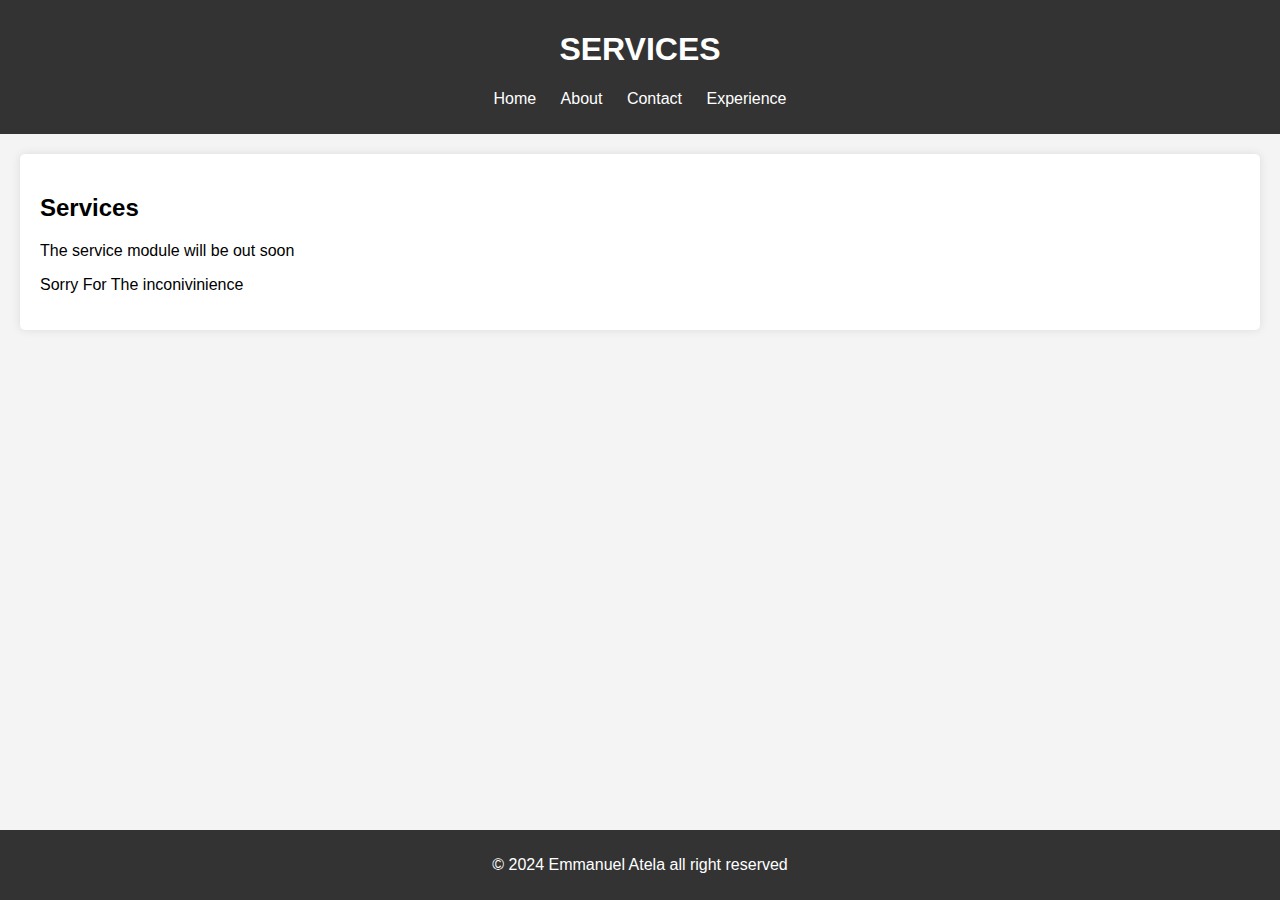
<file: services.html>
<!DOCTYPE html>
<html lang="en">
<head>
    <meta charset="UTF-8">
    <meta name="viewport" content="width=device-width, initial-scale=1.0">
    <title>Experience</title>
    <link rel="stylesheet" href="service.css">
</head>
<body>
    <header>
        <h1>SERVICES</h1>
        <nav>
            <ul>
                <li><a href="../home/index.html">Home</a></li>
                <li><a href="../about/about.html">About</a></li>
                <li><a href="../contact/contact.html">Contact</a></li>
                <li><a href="../experience/experience.html">Experience</a></li>
            </ul>
        </nav>
    </header>

    <main>
        <section id="about">
            <h2>Services</h2>
            <p>The service  module will be out soon</p>
            <p>Sorry For The inconivinience</p>
            
        </section>
    </main>

    <footer>
        <p>&copy; 2024 Emmanuel Atela all right reserved</p>
    </footer>
</body>
</html>
</file>
<file: styles.css>
.poppins-thin {
    font-family: "Poppins", sans-serif;
    font-weight: 100;
    font-style: normal;
  }
  
  .poppins-extralight {
    font-family: "Poppins", sans-serif;
    font-weight: 200;
    font-style: normal;
  }
  
  .poppins-light {
    font-family: "Poppins", sans-serif;
    font-weight: 300;
    font-style: normal;
  }
  
  .poppins-regular {
    font-family: "Poppins", sans-serif;
    font-weight: 400;
    font-style: normal;
  }
  
  .poppins-medium {
    font-family: "Poppins", sans-serif;
    font-weight: 500;
    font-style: normal;
  }
  
  .poppins-semibold {
    font-family: "Poppins", sans-serif;
    font-weight: 600;
    font-style: normal;
  }
  
  .poppins-bold {
    font-family: "Poppins", sans-serif;
    font-weight: 700;
    font-style: normal;
  }
  
  .poppins-extrabold {
    font-family: "Poppins", sans-serif;
    font-weight: 800;
    font-style: normal;
  }
  
  .poppins-black {
    font-family: "Poppins", sans-serif;
    font-weight: 900;
    font-style: normal;
  }
  
  .poppins-thin-italic {
    font-family: "Poppins", sans-serif;
    font-weight: 100;
    font-style: italic;
  }
  
  .poppins-extralight-italic {
    font-family: "Poppins", sans-serif;
    font-weight: 200;
    font-style: italic;
  }
  
  .poppins-light-italic {
    font-family: "Poppins", sans-serif;
    font-weight: 300;
    font-style: italic;
  }
  
  .poppins-regular-italic {
    font-family: "Poppins", sans-serif;
    font-weight: 400;
    font-style: italic;
  }
  
  .poppins-medium-italic {
    font-family: "Poppins", sans-serif;
    font-weight: 500;
    font-style: italic;
  }
  
  .poppins-semibold-italic {
    font-family: "Poppins", sans-serif;
    font-weight: 600;
    font-style: italic;
  }
  
  .poppins-bold-italic {
    font-family: "Poppins", sans-serif;
    font-weight: 700;
    font-style: italic;
  }
  
  .poppins-extrabold-italic {
    font-family: "Poppins", sans-serif;
    font-weight: 800;
    font-style: italic;
  }
  
  .poppins-black-italic {
    font-family: "Poppins", sans-serif;
    font-weight: 900;
    font-style: italic;
  }
  





*{
    margin: 0;
    padding: 0;
    font-family: 'Trade Winds', cursive; ;
  }
  #banner{
  background-color: #333;
    background-size:cover;
    background-position:center;
    height:55vh;
  
  }
  .logo{
    width: 300px;
    position:absolute;
    top: 0%;
    left: 2%;
  
  }
  .banner-text{
    text-align:center;
    color:greenyellow;
    padding-top: 180px;
  }
  .banner-text h1{
    font-size: 25px;
    font-family: 'Times New Roman', Times, serif;
  
  }
  .banner-text p{
    font-size: 15px;
    font-weight: lighter;
    font-family: 'Times New Roman', Times, serif;
  }

  .banner-text h5{
    font-size: 20px;
    font-weight: 300;
    font-family: 'Times New Roman', Times, serif;
  }
  .banner-btn{
    margin: 20px auto 0;
    border-radius: 20px;
  }
  .banner-btn a{
    width: 150px;
    text-decoration: none;
    display: inline-block;
    margin: 12px 0;
    color:gold;
    border: .5PX solid gold;
    z-index: 1;
    position: relative;
    transition: color 0.5s;
    font-weight: bold;
    font-family: 'Times New Roman', Times, serif;
  }
  .banner-btn a span{
    width:0;
    height: 100%;
    position: absolute;
    top: 0;
    left:0;
    background:wheat;
    z-index: -1;
    transition: 0.5s;
    font-weight: bold;
    font-family: 'Times New Roman', Times, serif;
  }
  .banner-btn a:hover span{
    width: 100%;
  }
  .banner-btn a:hover{
    color: black;
  }
  #sidenav{
    width:150px;
    height: 100vh;
    position: fixed;
    right:-150px;
    top: 0;
    background: #009688;
    z-index: 2;
    transition: 0.5s;
  }
  nav ul li{
    list-style: none;
    margin: 50px 20px;
  }
  nav ul li a{
    text-decoration: none;
    color: aliceblue;
  }
  #menuBtn{
    width: 50px;
    height: 50px;
    background: #009688;
    text-align: center;
    position: fixed;
    right: 30px;
    top: 20px;
    border-radius: 3px;
    z-index: 3;
    cursor: pointer;
  }
  #menuBtn img{
    width: 20px;
    margin-top: 15px;
  }
  @media sreen and (max-width: 770px){
    .banner-text h1{
      font-size: 44px;
    }
    .banner-btn a{
      display: block;
      margin: 20px auto;
    }
  }
  #features{
    width: 100%;
    padding:70px 0;
  }
  .title-text{
    text-align: center;
    padding-bottom: 70px;
   
  }
  .title-text p{
    margin: auto;
    font-size: 20px;
    color: #009688;
    font-weight: bold;
    position: relative;
    z-index: 1;
    display: inline-block;
  }
  .title-text p::after{
    content: '';
    width: 50px;
    height: 35px;
    background:linear-gradient(#019587,#fff);
    position: absolute;
    top: -20px;
    left: 0;
    z-index: -1;
    transform: rotate(10deg);
    border-top-left-radius: 35px;
    border-bottom-left-radius: 35px;
  }
  .title-text h1{
    font-size: 50px;
  }
  .feature-box{
    width: 80%;
    margin:auto;
    display: flex;
    flex-wrap: wrap;
    align-items: center;
    text-align: center;
  }
  .features{
    flex-basis: 50%;
  }
  .features-img{
    flex-basis: 50%;
    margin: auto;
  }
  .features-img img{
    width: 70%;
    border-radius: 10px;
  }
  .features h1{
    text-align: left;
    margin-bottom: 10px;
    font-weight: 100;
    color: gold;
    font-family: 'Times New Roman', Times, serif;
  }
  .features-desc{
    display: flex;
    align-items: center;
    margin-bottom: 40px;
  }
  .features-text p{
    padding: 20px;
    text-align: initial; 
    font-family: 'Times New Roman', Times, serif;

  }
  @media screen and (max-width: 770px){
    .title-text h1{
      font: size 35px;
    }
    .features{
      flex-basis: 100%;
    }
    .features-img{
      flex-basis: 100%;
    }
    .features-img img{
      width: 100%;
    }
  }
  #service{
    width: 100%;
    padding: 70px 0;
    background: #efefef;
  }
  .service-box{
    width: 80%;
    display: flex;
    flex-wrap:wrap ;
    justify-content: space-around;
    margin: auto;
  }
  .single-service{
    flex-basis: 48%;
    text-align: center;
    border-radius: 7px;
    margin-bottom: 20px;
    color: #fff;
    position: relative;
  }
  .single-service img{
    width: 100%;
    border-radius: 10px;
  }
  .overlay{
    width: 100%;
    height: 100%;
    position: absolute;
    top: 0;
    border-radius: 10px;
    cursor: pointer;
    background:linear-gradient(rgba(0,0,0,0.5),#009688);
    opacity: 0;
    transition: 1s;
  }
  .single-service:hover .overlay{
    opacity: 1;
  }
  .service-desc{
    width: 80%;
    position: absolute;
    bottom: 40%;
    left: 50%;
    opacity: 0;
    transform: translateX(-50%);
    transition: 1s;
  }
  hr{
    background: #fff;
    height: 2px;
    height: 0;
    margin: 15px auto;
    width: 60%;
  }
  .service-desc p{
    font-size: 14px;
  }
  .single-service:hover .service-desc{
    bottom: 40%;
    opacity: 1;
  }
  @media screen and (max-width: 770px){
    .single-service{
      flex-basis: 100%;
      margin-bottom: 30px;
  
    }
    .service-desc p{
      font-size: 12px;
    }
    hr{
      margin: 5px auto;
    }
    .single-service:hover .service-desc{
      bottom:25% !important;
  }
  }



  #blogs{
    width: 100%;
    padding: 70px 0;
    background: #efefef;
  }
  .blogs-box{
    width: 80%;
    display: flex;
    flex-wrap:wrap ;
    justify-content: space-around;
    margin: auto;
  }
  .title-text h1{
    font-family: 'Times New Roman', Times, serif;
    font-weight: bold;
    font-size: 30px;
    color:blue;
  }
  .blogs-service{
    flex-basis: 48%;
    text-align: center;
    border-radius: 7px;
    margin-bottom: 20px;
    color: #fff;
    position: relative;
  }
  .blogs-service img{
    width: 100%;
    border-radius: 10px;
  }
  .overlay{
    width: 100%;
    height: 100%;
    position: absolute;
    top: 0;
    border-radius: 10px;
    cursor: pointer;
    background:linear-gradient(rgba(0,0,0,0.5),#009688);
    opacity: 0;
    transition: 1s;
  }
  .blogs-service:hover .overlay{
    opacity: 1;
  }
  .blogs-desc{
    width: 80%;
    position: absolute;
    bottom: 40%;
    left: 50%;
    opacity: 0;
    transform: translateX(-50%);
    transition: 1s;
  }
  hr{
    background: #fff;
    height: 2px;
    height: 0;
    margin: 15px auto;
    width: 60%;
  }
  .blogs-desc p{
    font-size: 14px;
  }
  .blogs-service:hover .blogs-desc{
    bottom: 40%;
    opacity: 1;
  }
  @media screen and (max-width: 770px){
    .blogs-service{
      flex-basis: 100%;
      margin-bottom: 30px;
  
    }
    .blogs-desc p{
      font-size: 12px;
    }
    hr{
      margin: 5px auto;
    }
    .blogs-service:hover .blogs-desc{
      bottom:25% !important;
  }
  }


#get.doc{
    width: 100%;
    padding: 70px 0;
    background: #efefef;
    text-align: center;
}
.doc-title{
    flex-basis: 48%;
    text-align: center;
    border-radius: 7px;
    margin-bottom: 20px;
    color:black;
    position: relative;
}
.doc-title h1{
text-align: center;
font-size: 25px;
font-weight: bold;
font-family:'Times New Roman', Times, serif;
}
.doc-title p{
    font-size: 20px;
    font-family: 'Times New Roman', Times, serif;
    font-weight: bold;
}
.download-button{
    padding: 10px 20px;
    font-size: 20px;
    color:blueviolet;
    text-decoration: none;
    border-radius: 5px;
    transition: background-color 0.3s;
    font-family: 'Times New Roman', Times, serif;
}



#contact{
    width: 100%;
    padding: 70px 0;
    background: #efefef;
}
#contact h2{
    text-align: center;
}
.contact-form{
    width: 80%;
    display: flex;
    flex-wrap:wrap ;
    justify-content: space-around;
    margin: auto;
}

form{
    display: flex;
    flex-direction: column;
    max-width: 600px;
    margin: 0 auto;
}
label{
    margin-bottom: 5px;
    font-weight: bold;
}
input.textarea{
    margin-bottom: 10px;
    padding: 10px;
    font-size: 16px;
    border: 1px solid #ccc;
    border-radius: 5px;
}
button{
    padding: 10px 15px;
    font-size: 15px;
    background-color: #333;
    color: #fff;
    border: none;
    border-radius: 5px;
    cursor: pointer;
}
button:hover{
    background-color: #555;
}
#response-message{
    margin-top: 20px;
    font-size: 18px;
}




  #testimonial{
    width: 100%;
    padding: 70px 0;
  }
  .testimonial-raw{
    width: 80%;
    margin: auto;
    display: flex;
  justify-content: space-between;
  align-items: flex-start;
  flex-wrap: wrap;
  }
  .testimonial-col{
    flex-basis: 28%;
    padding: 10px;
    margin-bottom: 30px;
    border-radius: 5px;
    box-shadow: 0 10px 3px #00968814;
    cursor: pointer;
    transition:transform .5s;
  }
  .testimonial-col p{
    font-size: 14px;
  }
  .user{
    display: flex;
    align-items: center;
    margin: 20px 0;
  }
  .user img{
    width: 40px;
    margin-right: 20px;
    border-radius: 3px;
  }
  .testimonial-col:hover{
    transform: translateY(-7px);
  }
  @media screen and (max-width: 770px){
    .testimonial-col{
      flex-basis: 100%;
    }
  }
  #footer{
    padding: 100px 0 20px;
    background:#efefef;
  }
  .footer-raw{
    width: 80%;
    margin: 0 auto;
    display: flex;
    justify-content: space-between;
    flex-wrap: wrap;
  }
  .footer-left,.footer-right{
    flex: basis 45%;
    padding: 10px;
    margin-bottom: 20px;
  }
  .footer-right{
    text-align: right;
  }

footer{
    background-color: #333;
    color: #fff;
    text-align: center;
    padding: 10px 0;
    position: fixed;
    width: 100%;
    bottom: 0;
}
</file>
<file: home/styles.css>
.poppins-thin {
    font-family: "Poppins", sans-serif;
    font-weight: 100;
    font-style: normal;
  }
  
  .poppins-extralight {
    font-family: "Poppins", sans-serif;
    font-weight: 200;
    font-style: normal;
  }
  
  .poppins-light {
    font-family: "Poppins", sans-serif;
    font-weight: 300;
    font-style: normal;
  }
  
  .poppins-regular {
    font-family: "Poppins", sans-serif;
    font-weight: 400;
    font-style: normal;
  }
  
  .poppins-medium {
    font-family: "Poppins", sans-serif;
    font-weight: 500;
    font-style: normal;
  }
  
  .poppins-semibold {
    font-family: "Poppins", sans-serif;
    font-weight: 600;
    font-style: normal;
  }
  
  .poppins-bold {
    font-family: "Poppins", sans-serif;
    font-weight: 700;
    font-style: normal;
  }
  
  .poppins-extrabold {
    font-family: "Poppins", sans-serif;
    font-weight: 800;
    font-style: normal;
  }
  
  .poppins-black {
    font-family: "Poppins", sans-serif;
    font-weight: 900;
    font-style: normal;
  }
  
  .poppins-thin-italic {
    font-family: "Poppins", sans-serif;
    font-weight: 100;
    font-style: italic;
  }
  
  .poppins-extralight-italic {
    font-family: "Poppins", sans-serif;
    font-weight: 200;
    font-style: italic;
  }
  
  .poppins-light-italic {
    font-family: "Poppins", sans-serif;
    font-weight: 300;
    font-style: italic;
  }
  
  .poppins-regular-italic {
    font-family: "Poppins", sans-serif;
    font-weight: 400;
    font-style: italic;
  }
  
  .poppins-medium-italic {
    font-family: "Poppins", sans-serif;
    font-weight: 500;
    font-style: italic;
  }
  
  .poppins-semibold-italic {
    font-family: "Poppins", sans-serif;
    font-weight: 600;
    font-style: italic;
  }
  
  .poppins-bold-italic {
    font-family: "Poppins", sans-serif;
    font-weight: 700;
    font-style: italic;
  }
  
  .poppins-extrabold-italic {
    font-family: "Poppins", sans-serif;
    font-weight: 800;
    font-style: italic;
  }
  
  .poppins-black-italic {
    font-family: "Poppins", sans-serif;
    font-weight: 900;
    font-style: italic;
  }
  





*{
    margin: 0;
    padding: 0;
    font-family: 'Trade Winds', cursive; ;
  }
  #banner{
  background-color: #333;
    background-size:cover;
    background-position:center;
    height:55vh;
  
  }
  .logo{
    width: 300px;
    position:absolute;
    top: 0%;
    left: 2%;
  
  }
  .banner-text{
    text-align:center;
    color:greenyellow;
    padding-top: 180px;
  }
  .banner-text h1{
    font-size: 25px;
    font-family: 'Times New Roman', Times, serif;
  
  }
  .banner-text p{
    font-size: 15px;
    font-weight: lighter;
    font-family: 'Times New Roman', Times, serif;
  }

  .banner-text h5{
    font-size: 20px;
    font-weight: 300;
    font-family: 'Times New Roman', Times, serif;
  }
  .banner-btn{
    margin: 20px auto 0;
    border-radius: 20px;
  }
  .banner-btn a{
    width: 150px;
    text-decoration: none;
    display: inline-block;
    margin: 12px 0;
    color:gold;
    border: .5PX solid gold;
    z-index: 1;
    position: relative;
    transition: color 0.5s;
    font-weight: bold;
    font-family: 'Times New Roman', Times, serif;
  }
  .banner-btn a span{
    width:0;
    height: 100%;
    position: absolute;
    top: 0;
    left:0;
    background:wheat;
    z-index: -1;
    transition: 0.5s;
    font-weight: bold;
    font-family: 'Times New Roman', Times, serif;
  }
  .banner-btn a:hover span{
    width: 100%;
  }
  .banner-btn a:hover{
    color: black;
  }
  #sidenav{
    width:150px;
    height: 100vh;
    position: fixed;
    right:-150px;
    top: 0;
    background: #009688;
    z-index: 2;
    transition: 0.5s;
  }
  nav ul li{
    list-style: none;
    margin: 50px 20px;
  }
  nav ul li a{
    text-decoration: none;
    color: aliceblue;
  }
  #menuBtn{
    width: 50px;
    height: 50px;
    background: #009688;
    text-align: center;
    position: fixed;
    right: 30px;
    top: 20px;
    border-radius: 3px;
    z-index: 3;
    cursor: pointer;
  }
  #menuBtn img{
    width: 20px;
    margin-top: 15px;
  }
  @media sreen and (max-width: 770px){
    .banner-text h1{
      font-size: 44px;
    }
    .banner-btn a{
      display: block;
      margin: 20px auto;
    }
  }
  #features{
    width: 100%;
    padding:70px 0;
  }
  .title-text{
    text-align: center;
    padding-bottom: 70px;
   
  }
  .title-text p{
    margin: auto;
    font-size: 20px;
    color: #009688;
    font-weight: bold;
    position: relative;
    z-index: 1;
    display: inline-block;
  }
  .title-text p::after{
    content: '';
    width: 50px;
    height: 35px;
    background:linear-gradient(#019587,#fff);
    position: absolute;
    top: -20px;
    left: 0;
    z-index: -1;
    transform: rotate(10deg);
    border-top-left-radius: 35px;
    border-bottom-left-radius: 35px;
  }
  .title-text h1{
    font-size: 50px;
  }
  .feature-box{
    width: 80%;
    margin:auto;
    display: flex;
    flex-wrap: wrap;
    align-items: center;
    text-align: center;
  }
  .features{
    flex-basis: 50%;
  }
  .features-img{
    flex-basis: 50%;
    margin: auto;
  }
  .features-img img{
    width: 70%;
    border-radius: 10px;
  }
  .features h1{
    text-align: left;
    margin-bottom: 10px;
    font-weight: 100;
    color: gold;
    font-family: 'Times New Roman', Times, serif;
  }
  .features-desc{
    display: flex;
    align-items: center;
    margin-bottom: 40px;
  }
  .features-text p{
    padding: 20px;
    text-align: initial; 
    font-family: 'Times New Roman', Times, serif;

  }
  @media screen and (max-width: 770px){
    .title-text h1{
      font: size 35px;
    }
    .features{
      flex-basis: 100%;
    }
    .features-img{
      flex-basis: 100%;
    }
    .features-img img{
      width: 100%;
    }
  }
  #service{
    width: 100%;
    padding: 70px 0;
    background: #efefef;
  }
  .service-box{
    width: 80%;
    display: flex;
    flex-wrap:wrap ;
    justify-content: space-around;
    margin: auto;
  }
  .single-service{
    flex-basis: 48%;
    text-align: center;
    border-radius: 7px;
    margin-bottom: 20px;
    color: #fff;
    position: relative;
  }
  .single-service img{
    width: 100%;
    border-radius: 10px;
  }
  .overlay{
    width: 100%;
    height: 100%;
    position: absolute;
    top: 0;
    border-radius: 10px;
    cursor: pointer;
    background:linear-gradient(rgba(0,0,0,0.5),#009688);
    opacity: 0;
    transition: 1s;
  }
  .single-service:hover .overlay{
    opacity: 1;
  }
  .service-desc{
    width: 80%;
    position: absolute;
    bottom: 40%;
    left: 50%;
    opacity: 0;
    transform: translateX(-50%);
    transition: 1s;
  }
  hr{
    background: #fff;
    height: 2px;
    height: 0;
    margin: 15px auto;
    width: 60%;
  }
  .service-desc p{
    font-size: 14px;
  }
  .single-service:hover .service-desc{
    bottom: 40%;
    opacity: 1;
  }
  @media screen and (max-width: 770px){
    .single-service{
      flex-basis: 100%;
      margin-bottom: 30px;
  
    }
    .service-desc p{
      font-size: 12px;
    }
    hr{
      margin: 5px auto;
    }
    .single-service:hover .service-desc{
      bottom:25% !important;
  }
  }



  #blogs{
    width: 100%;
    padding: 70px 0;
    background: #efefef;
  }
  .blogs-box{
    width: 80%;
    display: flex;
    flex-wrap:wrap ;
    justify-content: space-around;
    margin: auto;
  }
  .title-text h1{
    font-family: 'Times New Roman', Times, serif;
    font-weight: bold;
    font-size: 30px;
    color:blue;
  }
  .blogs-service{
    flex-basis: 48%;
    text-align: center;
    border-radius: 7px;
    margin-bottom: 20px;
    color: #fff;
    position: relative;
  }
  .blogs-service img{
    width: 100%;
    border-radius: 10px;
  }
  .overlay{
    width: 100%;
    height: 100%;
    position: absolute;
    top: 0;
    border-radius: 10px;
    cursor: pointer;
    background:linear-gradient(rgba(0,0,0,0.5),#009688);
    opacity: 0;
    transition: 1s;
  }
  .blogs-service:hover .overlay{
    opacity: 1;
  }
  .blogs-desc{
    width: 80%;
    position: absolute;
    bottom: 40%;
    left: 50%;
    opacity: 0;
    transform: translateX(-50%);
    transition: 1s;
  }
  hr{
    background: #fff;
    height: 2px;
    height: 0;
    margin: 15px auto;
    width: 60%;
  }
  .blogs-desc p{
    font-size: 14px;
  }
  .blogs-service:hover .blogs-desc{
    bottom: 40%;
    opacity: 1;
  }
  @media screen and (max-width: 770px){
    .blogs-service{
      flex-basis: 100%;
      margin-bottom: 30px;
  
    }
    .blogs-desc p{
      font-size: 12px;
    }
    hr{
      margin: 5px auto;
    }
    .blogs-service:hover .blogs-desc{
      bottom:25% !important;
  }
  }


#get.doc{
    width: 100%;
    padding: 70px 0;
    background: #efefef;
    text-align: center;
}
.doc-title{
    flex-basis: 48%;
    text-align: center;
    border-radius: 7px;
    margin-bottom: 20px;
    color:black;
    position: relative;
}
.doc-title h1{
text-align: center;
font-size: 25px;
font-weight: bold;
font-family:'Times New Roman', Times, serif;
}
.doc-title p{
    font-size: 20px;
    font-family: 'Times New Roman', Times, serif;
    font-weight: bold;
}
.download-button{
    padding: 10px 20px;
    font-size: 20px;
    color:blueviolet;
    text-decoration: none;
    border-radius: 5px;
    transition: background-color 0.3s;
    font-family: 'Times New Roman', Times, serif;
}



#contact{
    width: 100%;
    padding: 70px 0;
    background: #efefef;
}
#contact h2{
    text-align: center;
}
.contact-form{
    width: 80%;
    display: flex;
    flex-wrap:wrap ;
    justify-content: space-around;
    margin: auto;
}

form{
    display: flex;
    flex-direction: column;
    max-width: 600px;
    margin: 0 auto;
}
label{
    margin-bottom: 5px;
    font-weight: bold;
}
input.textarea{
    margin-bottom: 10px;
    padding: 10px;
    font-size: 16px;
    border: 1px solid #ccc;
    border-radius: 5px;
}
button{
    padding: 10px 15px;
    font-size: 15px;
    background-color: #333;
    color: #fff;
    border: none;
    border-radius: 5px;
    cursor: pointer;
}
button:hover{
    background-color: #555;
}
#response-message{
    margin-top: 20px;
    font-size: 18px;
}




  #testimonial{
    width: 100%;
    padding: 70px 0;
  }
  .testimonial-raw{
    width: 80%;
    margin: auto;
    display: flex;
  justify-content: space-between;
  align-items: flex-start;
  flex-wrap: wrap;
  }
  .testimonial-col{
    flex-basis: 28%;
    padding: 10px;
    margin-bottom: 30px;
    border-radius: 5px;
    box-shadow: 0 10px 3px #00968814;
    cursor: pointer;
    transition:transform .5s;
  }
  .testimonial-col p{
    font-size: 14px;
  }
  .user{
    display: flex;
    align-items: center;
    margin: 20px 0;
  }
  .user img{
    width: 40px;
    margin-right: 20px;
    border-radius: 3px;
  }
  .testimonial-col:hover{
    transform: translateY(-7px);
  }
  @media screen and (max-width: 770px){
    .testimonial-col{
      flex-basis: 100%;
    }
  }
  #footer{
    padding: 100px 0 20px;
    background:#efefef;
  }
  .footer-raw{
    width: 80%;
    margin: 0 auto;
    display: flex;
    justify-content: space-between;
    flex-wrap: wrap;
  }
  .footer-left,.footer-right{
    flex: basis 45%;
    padding: 10px;
    margin-bottom: 20px;
  }
  .footer-right{
    text-align: right;
  }

footer{
    background-color: #333;
    color: #fff;
    text-align: center;
    padding: 10px 0;
    position: fixed;
    width: 100%;
    bottom: 0;
}
</file>
<file: abt.css>
body {
    font-family: Arial, sans-serif;
    margin: 0;
    padding: 0;
    background-color: #f4f4f4;
}

header {
    background-color: #333;
    color: #fff;
    padding: 10px 0;
    text-align: center;
}

nav ul {
    list-style: none;
    padding: 0;
}

nav ul li {
    display: inline;
    margin: 0 10px;
}

nav ul li a {
    color: #fff;
    text-decoration: none;
}

main {
    padding: 20px;
}

section {
    background-color: #fff;
    padding: 20px;
    margin-bottom: 20px;
    border-radius: 5px;
    box-shadow: 0 0 10px rgba(0,0,0,0.1);
}

footer {
    background-color: #333;
    color: #fff;
    text-align: center;
    padding: 10px 0;
    position: fixed;
    width: 100%;
    bottom: 0;
}
</file>
<file: contact.css>
body {
    font-family: Arial, sans-serif;
    margin: 0;
    padding: 0;
    background-color: #f4f4f4;
}

header {
    background-color: #333;
    color: #fff;
    padding: 10px 0;
    text-align: center;
}

nav ul {
    list-style: none;
    padding: 0;
}

nav ul li {
    display: inline;
    margin: 0 10px;
}

nav ul li a {
    color: #fff;
    text-decoration: none;
}

main {
    padding: 20px;
}

section {
    background-color: #fff;
    padding: 20px;
    margin-bottom: 20px;
    border-radius: 5px;
    box-shadow: 0 0 10px rgba(0,0,0,0.1);
}

footer {
    background-color: #333;
    color: #fff;
    text-align: center;
    padding: 10px 0;
    position: fixed;
    width: 100%;
    bottom: 0;
}
</file>
<file: expe.css>
body {
    font-family: Arial, sans-serif;
    margin: 0;
    padding: 0;
    background-color: #f4f4f4;
}

header {
    background-color: #333;
    color: #fff;
    padding: 10px 0;
    text-align: center;
}

nav ul {
    list-style: none;
    padding: 0;
}

nav ul li {
    display: inline;
    margin: 0 10px;
}

nav ul li a {
    color: #fff;
    text-decoration: none;
}

main {
    padding: 20px;
}

section {
    background-color: #fff;
    padding: 20px;
    margin-bottom: 20px;
    border-radius: 5px;
    box-shadow: 0 0 10px rgba(0,0,0,0.1);
}

footer {
    background-color: #333;
    color: #fff;
    text-align: center;
    padding: 10px 0;
    position: fixed;
    width: 100%;
    bottom: 0;
}
</file>
<file: service.css>
body {
    font-family: Arial, sans-serif;
    margin: 0;
    padding: 0;
    background-color: #f4f4f4;
}

header {
    background-color: #333;
    color: #fff;
    padding: 10px 0;
    text-align: center;
}

nav ul {
    list-style: none;
    padding: 0;
}

nav ul li {
    display: inline;
    margin: 0 10px;
}

nav ul li a {
    color: #fff;
    text-decoration: none;
}

main {
    padding: 20px;
}

section {
    background-color: #fff;
    padding: 20px;
    margin-bottom: 20px;
    border-radius: 5px;
    box-shadow: 0 0 10px rgba(0,0,0,0.1);
}

footer {
    background-color: #333;
    color: #fff;
    text-align: center;
    padding: 10px 0;
    position: fixed;
    width: 100%;
    bottom: 0;
}
</file>
